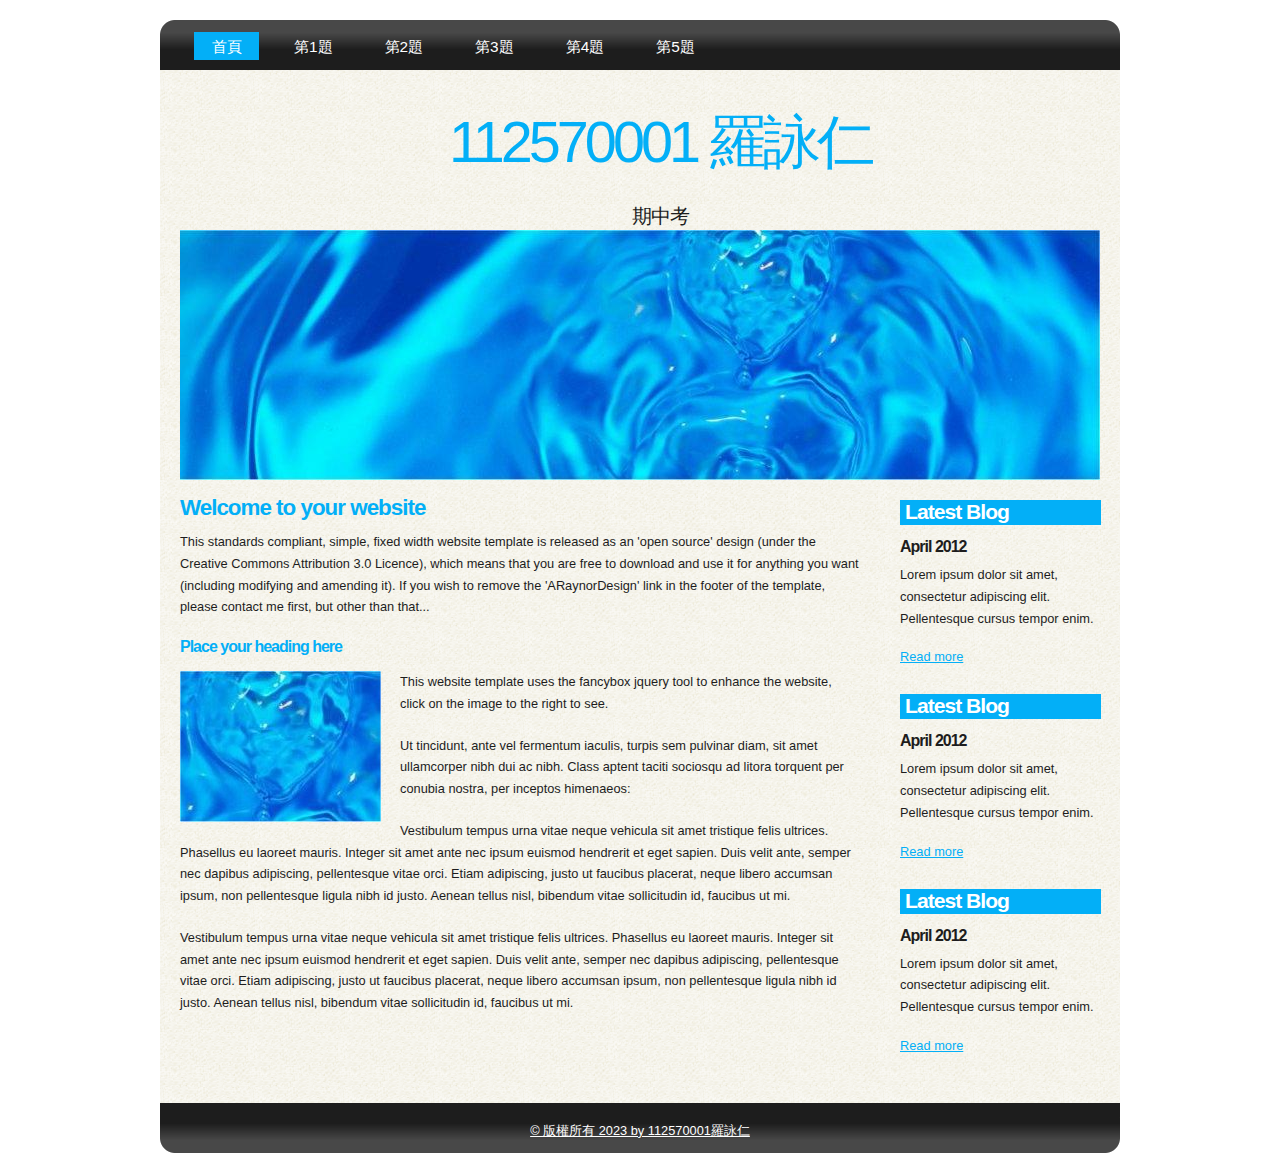
<file: index.html>
<!DOCTYPE html PUBLIC "-//W3C//DTD XHTML 1.1//EN" "http://www.w3.org/TR/xhtml11/DTD/xhtml11.dtd">
<html xmlns="http://www.w3.org/1999/xhtml" xml:lang="en">

<head>
  <title>112570001 羅詠仁</title>
  <meta name="description" content="free website template" />
  <meta name="keywords" content="enter your keywords here" />
  <meta http-equiv="content-type" content="text/html; charset=utf-8" />
  <link rel="stylesheet" type="text/css" href="css/style.css" />
  <link rel="stylesheet" type="text/css" href="css/mystyle.css" />
  <script type="text/javascript" src="js/jquery.min.js"></script>
  <script type="text/javascript" src="js/jquery.easing.min.js"></script>
  <script type="text/javascript" src="js/jquery.lavalamp.min.js"></script>
  <script type="text/javascript">
    $(function() {
      $("#lava_menu").lavaLamp({
        fx: "backout",
        speed: 700
      });
    });
  </script>
    <script type="text/javascript" src="js/jquery.nivo.slider.pack.js"></script>
    <script type="text/javascript">
    $(window).load(function() {
        $('#slider').nivoSlider();
    });
    </script>

</head>

<body>
  <div id="main">	
    <div id="site_content">  
	  <div id="menubar">
        <ul class="lavaLampWithImage" id="lava_menu">
          <li class="current"><a href="index.html">首頁</a></li>
          <li><a href="a1.html">第1題</a></li>
          <li><a href="a2.html">第2題</a></li>
          <li><a href="a3.html">第3題</a></li>
          <li><a href="a4.html">第4題</a></li>
          <li><a href="a5.html">第5題</a></li>
        </ul>
	  </div><!--close menubar-->
      <div id="header">  
        <h1>112570001 羅詠仁</span></h1>	
	    <h2>期中考</h2>
      </div><!--close header-->	
	  <div id="banner_image">
	    <div id="slider-wrapper">        
          <div id="slider" class="nivoSlider">
            <img src="images/slide1.jpg" alt="" />
            <img src="images/slide2.jpg" alt="" />
            <img src="images/slide3.jpg" alt="" />
		  </div><!--close slider-->
		</div><!--close slider-wrapper-->
	  </div><!--close banner_image-->		  
      <div id="content">
        <div class="content_item">
          <h1>Welcome to your website</h1>
          <p>This standards compliant, simple, fixed width website template is released as an 'open source' design (under the Creative Commons Attribution 3.0 Licence), which means that you are free to download and use it for anything you want (including modifying and amending it). If you wish to remove the 'ARaynorDesign' link in the footer of the template, please contact me first, but other than that...</p>
          <h3>Place your heading here</h3>
          <div style="width:200px; float:left; padding: 0px 20px 10px 0px;"><img alt="image" src="images/image.jpg" /></div>
          <p>This website template uses the fancybox jquery tool to enhance the website, click on the image to the right to see. </p>
          <p>Ut tincidunt, ante vel fermentum iaculis, turpis sem pulvinar diam, sit amet ullamcorper nibh dui ac nibh. Class aptent taciti sociosqu ad litora torquent per conubia nostra, per inceptos himenaeos:</p>
          <p>Vestibulum tempus urna vitae neque vehicula sit amet tristique felis ultrices. Phasellus eu laoreet mauris. Integer sit amet ante nec ipsum euismod hendrerit et eget sapien. Duis velit ante, semper nec dapibus adipiscing, pellentesque vitae orci. Etiam adipiscing, justo ut faucibus placerat, neque libero accumsan ipsum, non pellentesque ligula nibh id justo. Aenean tellus nisl, bibendum vitae sollicitudin id, faucibus ut mi.</p>
          <p>Vestibulum tempus urna vitae neque vehicula sit amet tristique felis ultrices. Phasellus eu laoreet mauris. Integer sit amet ante nec ipsum euismod hendrerit et eget sapien. Duis velit ante, semper nec dapibus adipiscing, pellentesque vitae orci. Etiam adipiscing, justo ut faucibus placerat, neque libero accumsan ipsum, non pellentesque ligula nibh id justo. Aenean tellus nisl, bibendum vitae sollicitudin id, faucibus ut mi.</p>
		</div><!--close content_item-->	
	      
		<div class="sidebar_container">   		  
		  <div class="sidebar">
            <div class="sidebar_item">
                <h2>Latest Blog</h2>
			    <h4>April 2012</h4>
                <p>Lorem ipsum dolor sit amet, consectetur adipiscing elit. Pellentesque cursus tempor enim.</p>
		          <a href="#">Read more</a>
              </div><!--close sidebar_item--> 
          </div><!--close sidebar-->     		
		  <div class="sidebar">
            <div class="sidebar_item">
              <h2>Latest Blog</h2>
		  	  <h4>April 2012</h4>
              <p>Lorem ipsum dolor sit amet, consectetur adipiscing elit. Pellentesque cursus tempor enim.</p>
		        <a href="#">Read more</a>
            </div><!--close sidebar_item--> 
          </div><!--close sidebar-->  
		  <div class="sidebar">
            <div class="sidebar_item">
              <h2>Latest Blog</h2>
			  <h4>April 2012</h4>
              <p>Lorem ipsum dolor sit amet, consectetur adipiscing elit. Pellentesque cursus tempor enim.</p>
		        <a href="#">Read more</a>
            </div><!--close sidebar_item--> 
          </div><!--close sidebar-->  
        </div><!--close sidebar_container-->	
       <br style="clear:both;" />
      </div><!--close content-->	
    </div><!--close site_content-->	
    <div id="footer">  
      <a href="http://ccwntut.byethost15.com/hw3/">&copy; 版權所有 2023 by 112570001羅詠仁</a>
    </div><!--close footer-->	
  </div><!--close main-->	
</body>
</html>
</file>
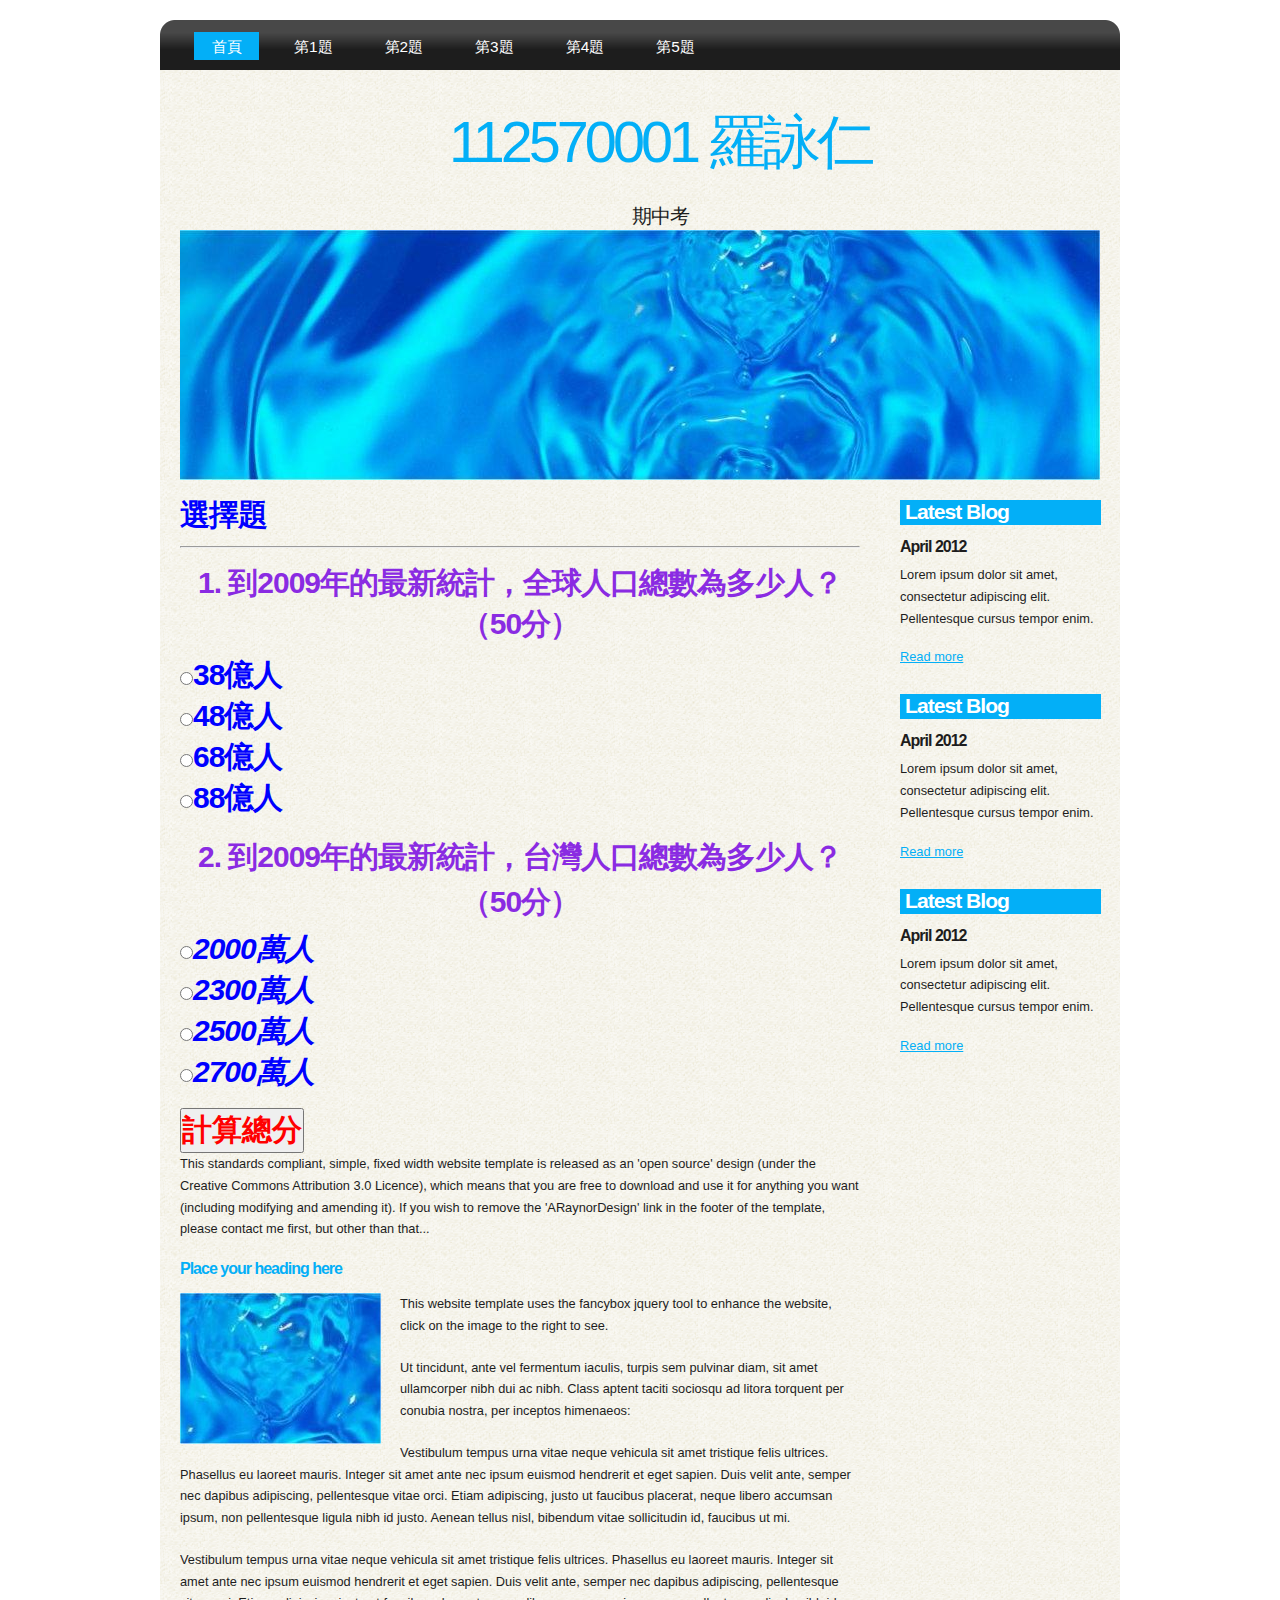
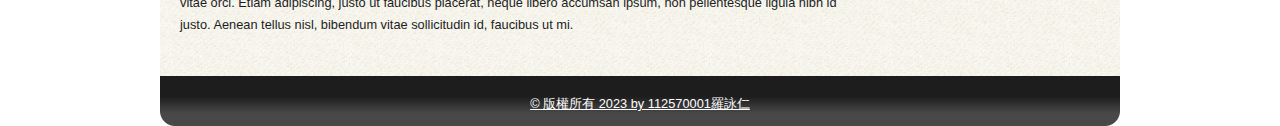
<file: a1.html>
<!DOCTYPE html PUBLIC "-//W3C//DTD XHTML 1.1//EN" "http://www.w3.org/TR/xhtml11/DTD/xhtml11.dtd">
<html xmlns="http://www.w3.org/1999/xhtml" xml:lang="en">

<head>
  <title>112570001 羅詠仁</title>
  <meta name="description" content="free website template" />
  <meta name="keywords" content="enter your keywords here" />
  <meta http-equiv="content-type" content="text/html; charset=utf-8" />
  <link rel="stylesheet" type="text/css" href="css/style.css" />
  <link rel="stylesheet" type="text/css" href="css/mystyle.css" />
  <script type="text/javascript" src="js/jquery.min.js"></script>
  <script type="text/javascript" src="js/jquery.easing.min.js"></script>
  <script type="text/javascript" src="js/jquery.lavalamp.min.js"></script>
  <script type="text/javascript">
    $(function() {
      $("#lava_menu").lavaLamp({
        fx: "backout",
        speed: 700
      });
    });
  </script>
    <script type="text/javascript" src="js/jquery.nivo.slider.pack.js"></script>
    <script type="text/javascript">
    $(window).load(function() {
        $('#slider').nivoSlider();
    });
    </script>
  <script>
    function show()
    {
      money=0
      //1. 到2009年的最新統計，全球人口總數為多少人？（50分）
      if(t3.checked==true)
      {
        money+=50
      }
      else
      {
        money+=0
      }
      
      //2. 到2009年的最新統計，台灣人口總數為多少人？（50分）
      if(r2.checked==true)
      {
        money+=50
      }
      else
      {
        money+=0
      }
      
      //output
    alert("總分："+money)
    }
  </script>

</head>

<body>
  <div id="main">	
    <div id="site_content">  
	  <div id="menubar">
        <ul class="lavaLampWithImage" id="lava_menu">
          <li class="current"><a href="index.html">首頁</a></li>
          <li><a href="a1.html">第1題</a></li>
          <li><a href="a2.html">第2題</a></li>
          <li><a href="a3.html">第3題</a></li>
          <li><a href="a4.html">第4題</a></li>
          <li><a href="a5.html">第5題</a></li>
        </ul>
	  </div><!--close menubar-->
      <div id="header">  
        <h1>112570001 羅詠仁</span></h1>	
	    <h2>期中考</h2>
      </div><!--close header-->	
	  <div id="banner_image">
	    <div id="slider-wrapper">        
          <div id="slider" class="nivoSlider">
            <img src="images/slide1.jpg" alt="" />
            <img src="images/slide2.jpg" alt="" />
            <img src="images/slide3.jpg" alt="" />
		  </div><!--close slider-->
		</div><!--close slider-wrapper-->
	  </div><!--close banner_image-->		  
      <div id="content">
        <div class="content_item">
          <h1 class="s3">選擇題</h1>
          <hr>
          <h2 class="s1">
          1. 到2009年的最新統計，全球人口總數為多少人？（50分）<br>
          </h2>
          <h3 class="s3">
          <input id="t1" type="radio" name="people">38億人<br>
          <input id="t2" type="radio" name="people">48億人<br>
          <input id="t3" type="radio" name="people">68億人<br>
          <input id="t4" type="radio" name="people">88億人
          </h3>
          <h4 class="s1">
            2. 到2009年的最新統計，台灣人口總數為多少人？（50分）<br>
            </h4>
            <h5 class="s3">
            <input id="r1" type="radio" name="people2">2000萬人<br>
            <input id="r2" type="radio" name="people2">2300萬人<br>
            <input id="r3" type="radio" name="people2">2500萬人<br>
            <input id="r4" type="radio" name="people2">2700萬人
            </h5>
            <input type="button" value="計算總分" onclick="show()" class="s2">
          <p>This standards compliant, simple, fixed width website template is released as an 'open source' design (under the Creative Commons Attribution 3.0 Licence), which means that you are free to download and use it for anything you want (including modifying and amending it). If you wish to remove the 'ARaynorDesign' link in the footer of the template, please contact me first, but other than that...</p>
          <h3>Place your heading here</h3>
          <div style="width:200px; float:left; padding: 0px 20px 10px 0px;"><img alt="image" src="images/image.jpg" /></div>
          <p>This website template uses the fancybox jquery tool to enhance the website, click on the image to the right to see. </p>
          <p>Ut tincidunt, ante vel fermentum iaculis, turpis sem pulvinar diam, sit amet ullamcorper nibh dui ac nibh. Class aptent taciti sociosqu ad litora torquent per conubia nostra, per inceptos himenaeos:</p>
          <p>Vestibulum tempus urna vitae neque vehicula sit amet tristique felis ultrices. Phasellus eu laoreet mauris. Integer sit amet ante nec ipsum euismod hendrerit et eget sapien. Duis velit ante, semper nec dapibus adipiscing, pellentesque vitae orci. Etiam adipiscing, justo ut faucibus placerat, neque libero accumsan ipsum, non pellentesque ligula nibh id justo. Aenean tellus nisl, bibendum vitae sollicitudin id, faucibus ut mi.</p>
          <p>Vestibulum tempus urna vitae neque vehicula sit amet tristique felis ultrices. Phasellus eu laoreet mauris. Integer sit amet ante nec ipsum euismod hendrerit et eget sapien. Duis velit ante, semper nec dapibus adipiscing, pellentesque vitae orci. Etiam adipiscing, justo ut faucibus placerat, neque libero accumsan ipsum, non pellentesque ligula nibh id justo. Aenean tellus nisl, bibendum vitae sollicitudin id, faucibus ut mi.</p>
		</div><!--close content_item-->	
	      
		<div class="sidebar_container">   		  
		  <div class="sidebar">
            <div class="sidebar_item">
                <h2>Latest Blog</h2>
			    <h4>April 2012</h4>
                <p>Lorem ipsum dolor sit amet, consectetur adipiscing elit. Pellentesque cursus tempor enim.</p>
		          <a href="#">Read more</a>
              </div><!--close sidebar_item--> 
          </div><!--close sidebar-->     		
		  <div class="sidebar">
            <div class="sidebar_item">
              <h2>Latest Blog</h2>
		  	  <h4>April 2012</h4>
              <p>Lorem ipsum dolor sit amet, consectetur adipiscing elit. Pellentesque cursus tempor enim.</p>
		        <a href="#">Read more</a>
            </div><!--close sidebar_item--> 
          </div><!--close sidebar-->  
		  <div class="sidebar">
            <div class="sidebar_item">
              <h2>Latest Blog</h2>
			  <h4>April 2012</h4>
              <p>Lorem ipsum dolor sit amet, consectetur adipiscing elit. Pellentesque cursus tempor enim.</p>
		        <a href="#">Read more</a>
            </div><!--close sidebar_item--> 
          </div><!--close sidebar-->  
        </div><!--close sidebar_container-->	
       <br style="clear:both;" />
      </div><!--close content-->	
    </div><!--close site_content-->	
    <div id="footer">  
      <a href="http://ccwntut.byethost15.com/hw3/">&copy; 版權所有 2023 by 112570001羅詠仁</a>
    </div><!--close footer-->	
  </div><!--close main-->	
</body>
</html>
</file>
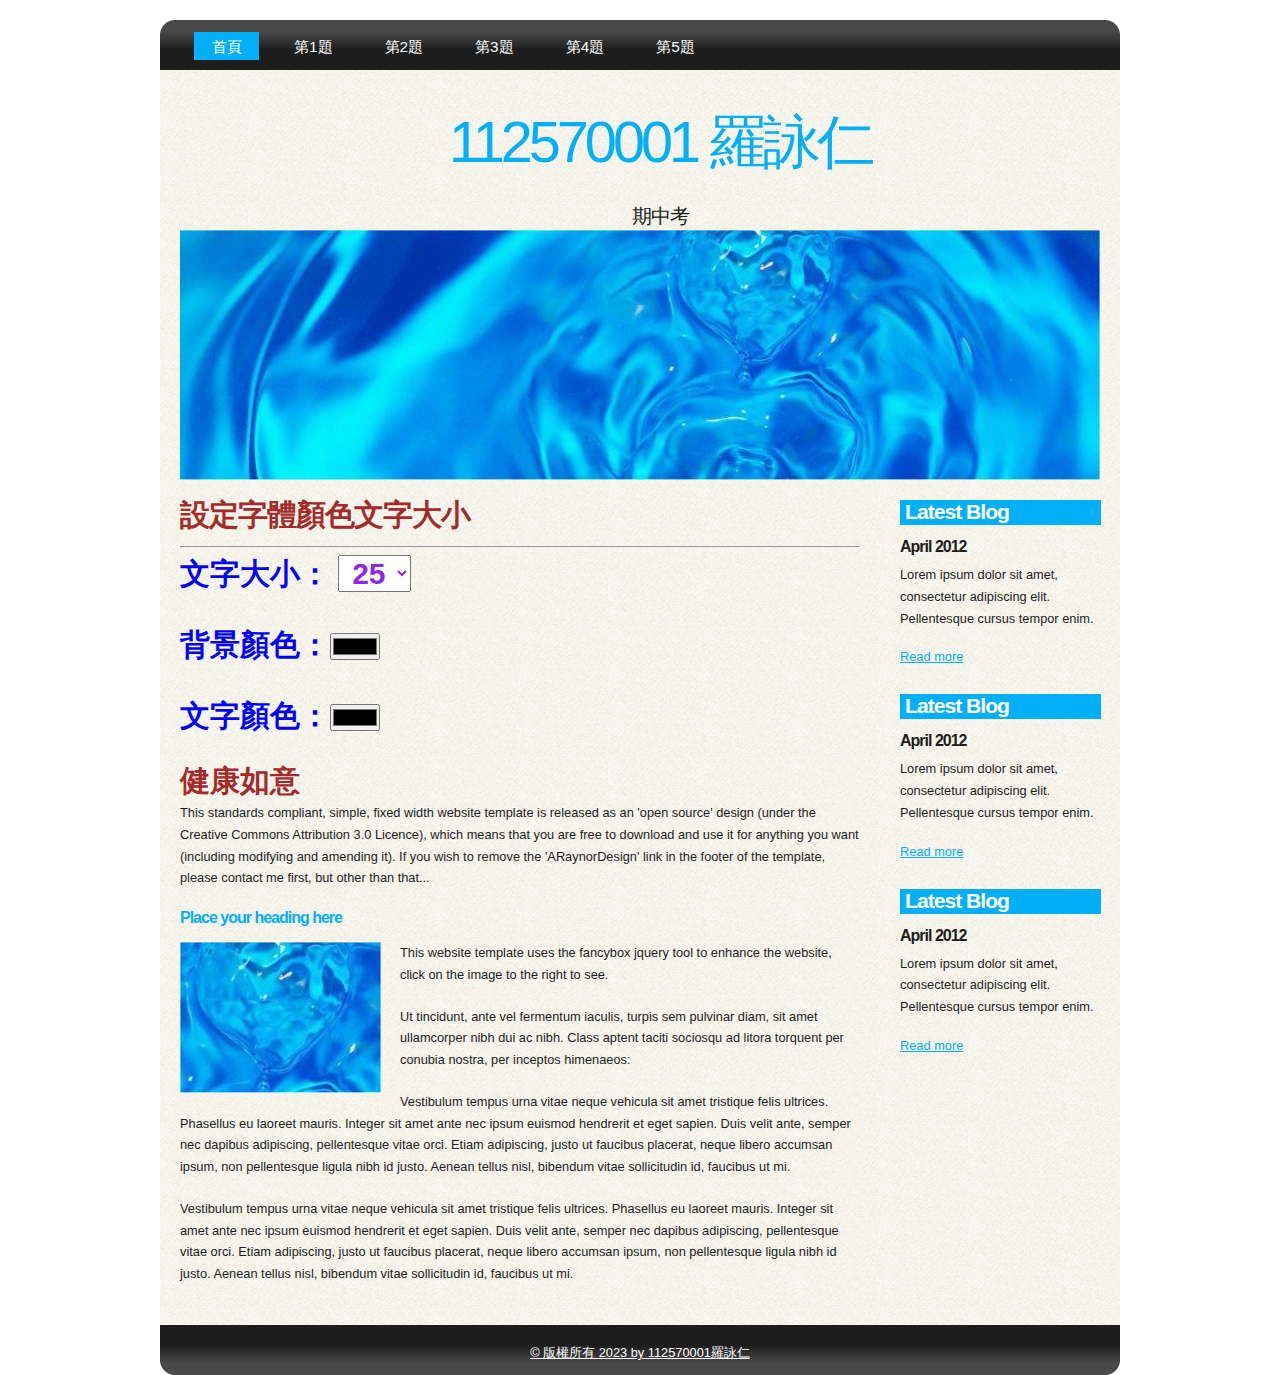
<file: a2.html>
<!DOCTYPE html PUBLIC "-//W3C//DTD XHTML 1.1//EN" "http://www.w3.org/TR/xhtml11/DTD/xhtml11.dtd">
<html xmlns="http://www.w3.org/1999/xhtml" xml:lang="en">

<head>
  <title>112570001 羅詠仁</title>
  <meta name="description" content="free website template" />
  <meta name="keywords" content="enter your keywords here" />
  <meta http-equiv="content-type" content="text/html; charset=utf-8" />
  <link rel="stylesheet" type="text/css" href="css/style.css" />
  <link rel="stylesheet" type="text/css" href="css/mystyle.css" />
  <script type="text/javascript" src="js/jquery.min.js"></script>
  <script type="text/javascript" src="js/jquery.easing.min.js"></script>
  <script type="text/javascript" src="js/jquery.lavalamp.min.js"></script>
  <script type="text/javascript">
    $(function() {
      $("#lava_menu").lavaLamp({
        fx: "backout",
        speed: 700
      });
    });
  </script>
    <script type="text/javascript" src="js/jquery.nivo.slider.pack.js"></script>
    <script type="text/javascript">
    $(window).load(function() {
        $('#slider').nivoSlider();
    });
    </script>
  <script>
    function show()
    {
      d1.style.backgroundColor=b1.value
      d1.style.color=c1.value
    }
    function show2()
    {
      document.getElementById("d1").style.fontSize=a1.value+"px"

    }
  </script>

</head>

<body>
  <div id="main">	
    <div id="site_content">  
	  <div id="menubar">
        <ul class="lavaLampWithImage" id="lava_menu">
          <li class="current"><a href="index.html">首頁</a></li>
          <li><a href="a1.html">第1題</a></li>
          <li><a href="a2.html">第2題</a></li>
          <li><a href="a3.html">第3題</a></li>
          <li><a href="a4.html">第4題</a></li>
          <li><a href="a5.html">第5題</a></li>
        </ul>
	  </div><!--close menubar-->
      <div id="header">  
        <h1>112570001 羅詠仁</span></h1>	
	    <h2>期中考</h2>
      </div><!--close header-->	
	  <div id="banner_image">
	    <div id="slider-wrapper">        
          <div id="slider" class="nivoSlider">
            <img src="images/slide1.jpg" alt="" />
            <img src="images/slide2.jpg" alt="" />
            <img src="images/slide3.jpg" alt="" />
		  </div><!--close slider-->
		</div><!--close slider-wrapper-->
	  </div><!--close banner_image-->		  
      <div id="content">
        <div class="content_item">
          <h1 class="s4">設定字體顏色文字大小</h1>
          <hr>
          <p class="s3">
            文字大小：
            <select class="s1" onchange="show2()" id="a1">
              <option>25</option>
              <option>50</option>
              <option>75</option>
              <option>100</option> 
            </select>
          </p>
          <p class="s3">
            背景顏色：<input type="color" onchange="show()" id="b1">
             
            
            <p class="s3">
            文字顏色：<input type="color" onchange="show()" id="c1">
            
          </p>

          <label class="s4" id="d1">健康如意</label>

          <p>This standards compliant, simple, fixed width website template is released as an 'open source' design (under the Creative Commons Attribution 3.0 Licence), which means that you are free to download and use it for anything you want (including modifying and amending it). If you wish to remove the 'ARaynorDesign' link in the footer of the template, please contact me first, but other than that...</p>
          <h3>Place your heading here</h3>
          <div style="width:200px; float:left; padding: 0px 20px 10px 0px;"><img alt="image" src="images/image.jpg" /></div>
          <p>This website template uses the fancybox jquery tool to enhance the website, click on the image to the right to see. </p>
          <p>Ut tincidunt, ante vel fermentum iaculis, turpis sem pulvinar diam, sit amet ullamcorper nibh dui ac nibh. Class aptent taciti sociosqu ad litora torquent per conubia nostra, per inceptos himenaeos:</p>
          <p>Vestibulum tempus urna vitae neque vehicula sit amet tristique felis ultrices. Phasellus eu laoreet mauris. Integer sit amet ante nec ipsum euismod hendrerit et eget sapien. Duis velit ante, semper nec dapibus adipiscing, pellentesque vitae orci. Etiam adipiscing, justo ut faucibus placerat, neque libero accumsan ipsum, non pellentesque ligula nibh id justo. Aenean tellus nisl, bibendum vitae sollicitudin id, faucibus ut mi.</p>
          <p>Vestibulum tempus urna vitae neque vehicula sit amet tristique felis ultrices. Phasellus eu laoreet mauris. Integer sit amet ante nec ipsum euismod hendrerit et eget sapien. Duis velit ante, semper nec dapibus adipiscing, pellentesque vitae orci. Etiam adipiscing, justo ut faucibus placerat, neque libero accumsan ipsum, non pellentesque ligula nibh id justo. Aenean tellus nisl, bibendum vitae sollicitudin id, faucibus ut mi.</p>
		</div><!--close content_item-->	
	      
		<div class="sidebar_container">   		  
		  <div class="sidebar">
            <div class="sidebar_item">
                <h2>Latest Blog</h2>
			    <h4>April 2012</h4>
                <p>Lorem ipsum dolor sit amet, consectetur adipiscing elit. Pellentesque cursus tempor enim.</p>
		          <a href="#">Read more</a>
              </div><!--close sidebar_item--> 
          </div><!--close sidebar-->     		
		  <div class="sidebar">
            <div class="sidebar_item">
              <h2>Latest Blog</h2>
		  	  <h4>April 2012</h4>
              <p>Lorem ipsum dolor sit amet, consectetur adipiscing elit. Pellentesque cursus tempor enim.</p>
		        <a href="#">Read more</a>
            </div><!--close sidebar_item--> 
          </div><!--close sidebar-->  
		  <div class="sidebar">
            <div class="sidebar_item">
              <h2>Latest Blog</h2>
			  <h4>April 2012</h4>
              <p>Lorem ipsum dolor sit amet, consectetur adipiscing elit. Pellentesque cursus tempor enim.</p>
		        <a href="#">Read more</a>
            </div><!--close sidebar_item--> 
          </div><!--close sidebar-->  
        </div><!--close sidebar_container-->	
       <br style="clear:both;" />
      </div><!--close content-->	
    </div><!--close site_content-->	
    <div id="footer">  
      <a href="http://ccwntut.byethost15.com/hw3/">&copy; 版權所有 2023 by 112570001羅詠仁</a>
    </div><!--close footer-->	
  </div><!--close main-->	
</body>
</html>
</file>
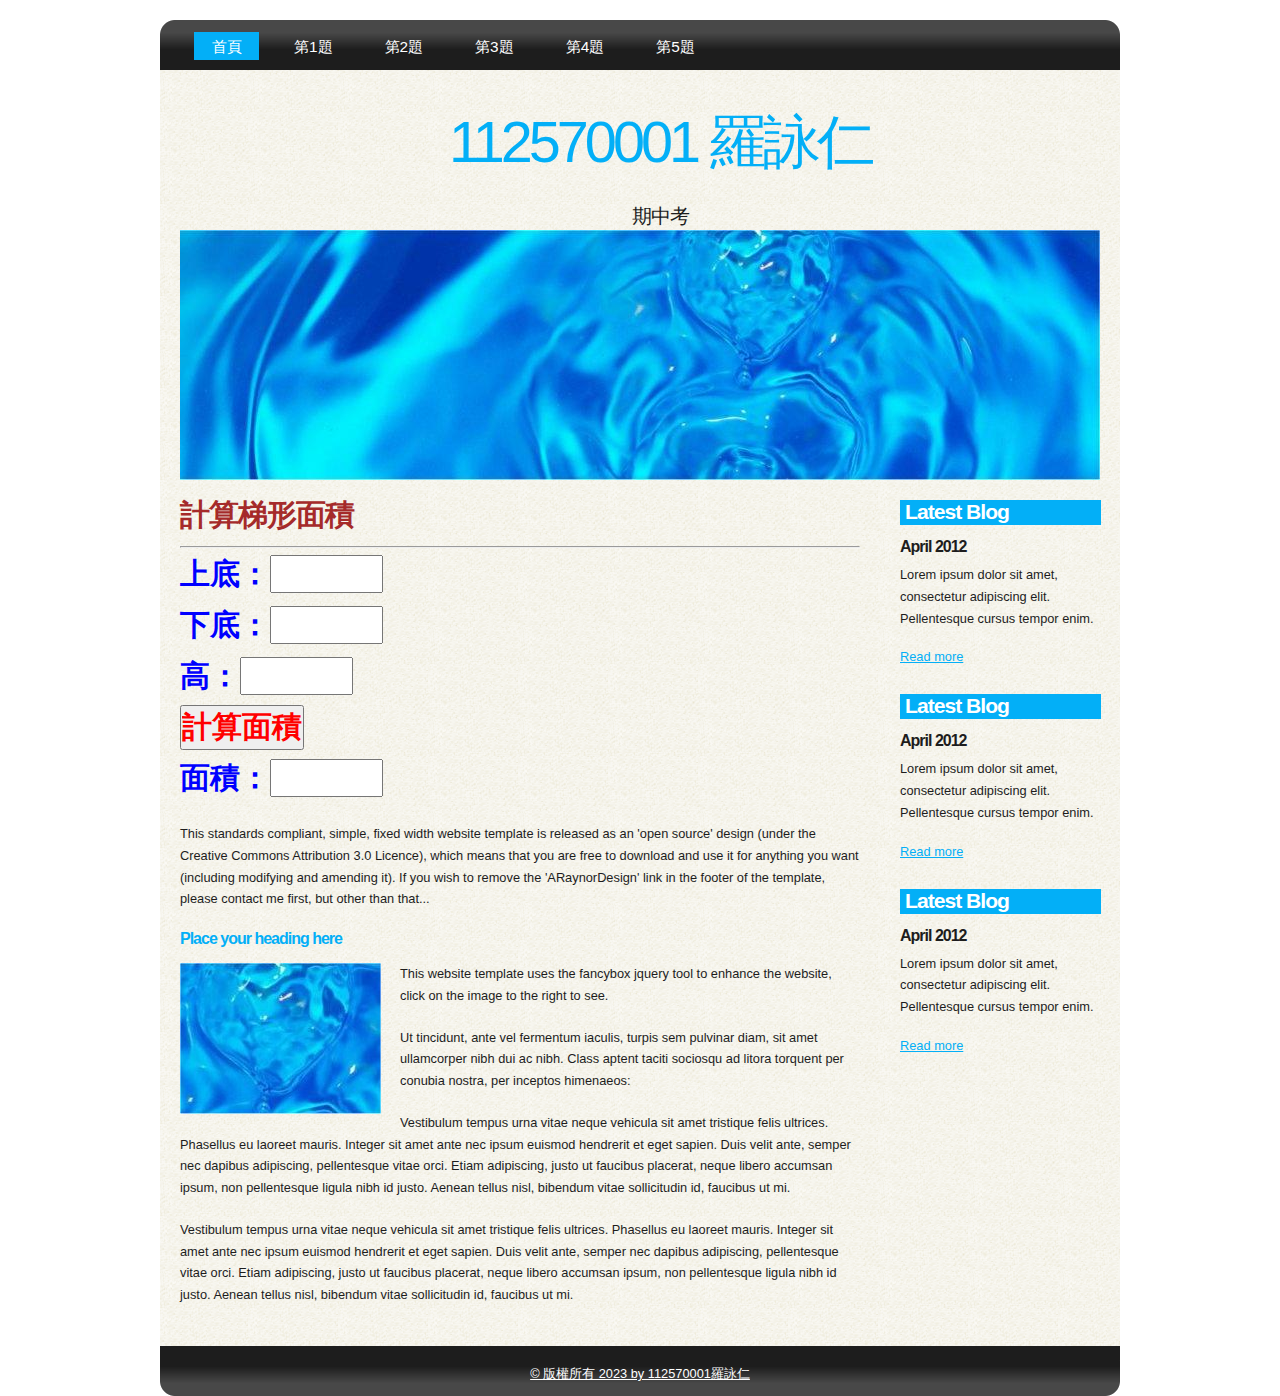
<file: a3.html>
<!DOCTYPE html PUBLIC "-//W3C//DTD XHTML 1.1//EN" "http://www.w3.org/TR/xhtml11/DTD/xhtml11.dtd">
<html xmlns="http://www.w3.org/1999/xhtml" xml:lang="en">

<head>
  <title>112570001 羅詠仁</title>
  <meta name="description" content="free website template" />
  <meta name="keywords" content="enter your keywords here" />
  <meta http-equiv="content-type" content="text/html; charset=utf-8" />
  <link rel="stylesheet" type="text/css" href="css/style.css" />
  <link rel="stylesheet" type="text/css" href="css/mystyle.css" />
  <script type="text/javascript" src="js/jquery.min.js"></script>
  <script type="text/javascript" src="js/jquery.easing.min.js"></script>
  <script type="text/javascript" src="js/jquery.lavalamp.min.js"></script>
  <script type="text/javascript">
    $(function() {
      $("#lava_menu").lavaLamp({
        fx: "backout",
        speed: 700
      });
    });
  </script>
    <script type="text/javascript" src="js/jquery.nivo.slider.pack.js"></script>
    <script type="text/javascript">
    $(window).load(function() {
        $('#slider').nivoSlider();
    });
    </script>
  <script>
    function show()
    {
      
      t4.value=(parseInt(t1.value)+parseInt(t2.value))*parseInt(t3.value)/parseInt("2")
    }
  </script>

</head>

<body>
  <div id="main">	
    <div id="site_content">  
	  <div id="menubar">
        <ul class="lavaLampWithImage" id="lava_menu">
          <li class="current"><a href="index.html">首頁</a></li>
          <li><a href="a1.html">第1題</a></li>
          <li><a href="a2.html">第2題</a></li>
          <li><a href="a3.html">第3題</a></li>
          <li><a href="a4.html">第4題</a></li>
          <li><a href="a5.html">第5題</a></li>
        </ul>
	  </div><!--close menubar-->
      <div id="header">  
        <h1>112570001 羅詠仁</span></h1>	
	    <h2>期中考</h2>
      </div><!--close header-->	
	  <div id="banner_image">
	    <div id="slider-wrapper">        
          <div id="slider" class="nivoSlider">
            <img src="images/slide1.jpg" alt="" />
            <img src="images/slide2.jpg" alt="" />
            <img src="images/slide3.jpg" alt="" />
		  </div><!--close slider-->
		</div><!--close slider-wrapper-->
	  </div><!--close banner_image-->		  
      <div id="content">
        <div class="content_item">
          <h1 class="s4">計算梯形面積</h1>
          <hr>
          <p class="s3">
            上底：<input id="t1" type="text" size="4" class="s2"><br>
          
            下底：<input id="t2" type="text" size="4" class="s2"><br>
          
            高：<input id="t3" type="text" size="4" class="s2"><br>
          
            <input onclick="show()" class="s2" type="button" value="計算面積"><br>

            面積：<input id="t4" type="text" size="4" class="s2">
          </p>

          
          
          
          
          
          
          <p>This standards compliant, simple, fixed width website template is released as an 'open source' design (under the Creative Commons Attribution 3.0 Licence), which means that you are free to download and use it for anything you want (including modifying and amending it). If you wish to remove the 'ARaynorDesign' link in the footer of the template, please contact me first, but other than that...</p>
          <h3>Place your heading here</h3>
          <div style="width:200px; float:left; padding: 0px 20px 10px 0px;"><img alt="image" src="images/image.jpg" /></div>
          <p>This website template uses the fancybox jquery tool to enhance the website, click on the image to the right to see. </p>
          <p>Ut tincidunt, ante vel fermentum iaculis, turpis sem pulvinar diam, sit amet ullamcorper nibh dui ac nibh. Class aptent taciti sociosqu ad litora torquent per conubia nostra, per inceptos himenaeos:</p>
          <p>Vestibulum tempus urna vitae neque vehicula sit amet tristique felis ultrices. Phasellus eu laoreet mauris. Integer sit amet ante nec ipsum euismod hendrerit et eget sapien. Duis velit ante, semper nec dapibus adipiscing, pellentesque vitae orci. Etiam adipiscing, justo ut faucibus placerat, neque libero accumsan ipsum, non pellentesque ligula nibh id justo. Aenean tellus nisl, bibendum vitae sollicitudin id, faucibus ut mi.</p>
          <p>Vestibulum tempus urna vitae neque vehicula sit amet tristique felis ultrices. Phasellus eu laoreet mauris. Integer sit amet ante nec ipsum euismod hendrerit et eget sapien. Duis velit ante, semper nec dapibus adipiscing, pellentesque vitae orci. Etiam adipiscing, justo ut faucibus placerat, neque libero accumsan ipsum, non pellentesque ligula nibh id justo. Aenean tellus nisl, bibendum vitae sollicitudin id, faucibus ut mi.</p>
		</div><!--close content_item-->	
	      
		<div class="sidebar_container">   		  
		  <div class="sidebar">
            <div class="sidebar_item">
                <h2>Latest Blog</h2>
			    <h4>April 2012</h4>
                <p>Lorem ipsum dolor sit amet, consectetur adipiscing elit. Pellentesque cursus tempor enim.</p>
		          <a href="#">Read more</a>
              </div><!--close sidebar_item--> 
          </div><!--close sidebar-->     		
		  <div class="sidebar">
            <div class="sidebar_item">
              <h2>Latest Blog</h2>
		  	  <h4>April 2012</h4>
              <p>Lorem ipsum dolor sit amet, consectetur adipiscing elit. Pellentesque cursus tempor enim.</p>
		        <a href="#">Read more</a>
            </div><!--close sidebar_item--> 
          </div><!--close sidebar-->  
		  <div class="sidebar">
            <div class="sidebar_item">
              <h2>Latest Blog</h2>


             


			  <h4>April 2012</h4>
              <p>Lorem ipsum dolor sit amet, consectetur adipiscing elit. Pellentesque cursus tempor enim.</p>
		        <a href="#">Read more</a>
            </div><!--close sidebar_item--> 
          </div><!--close sidebar-->  
        </div><!--close sidebar_container-->	
       <br style="clear:both;" />
      </div><!--close content-->	
    </div><!--close site_content-->	
    <div id="footer">  
      <a href="http://ccwntut.byethost15.com/hw3/">&copy; 版權所有 2023 by 112570001羅詠仁</a>
    </div><!--close footer-->	
  </div><!--close main-->	
</body>
</html>
</file>
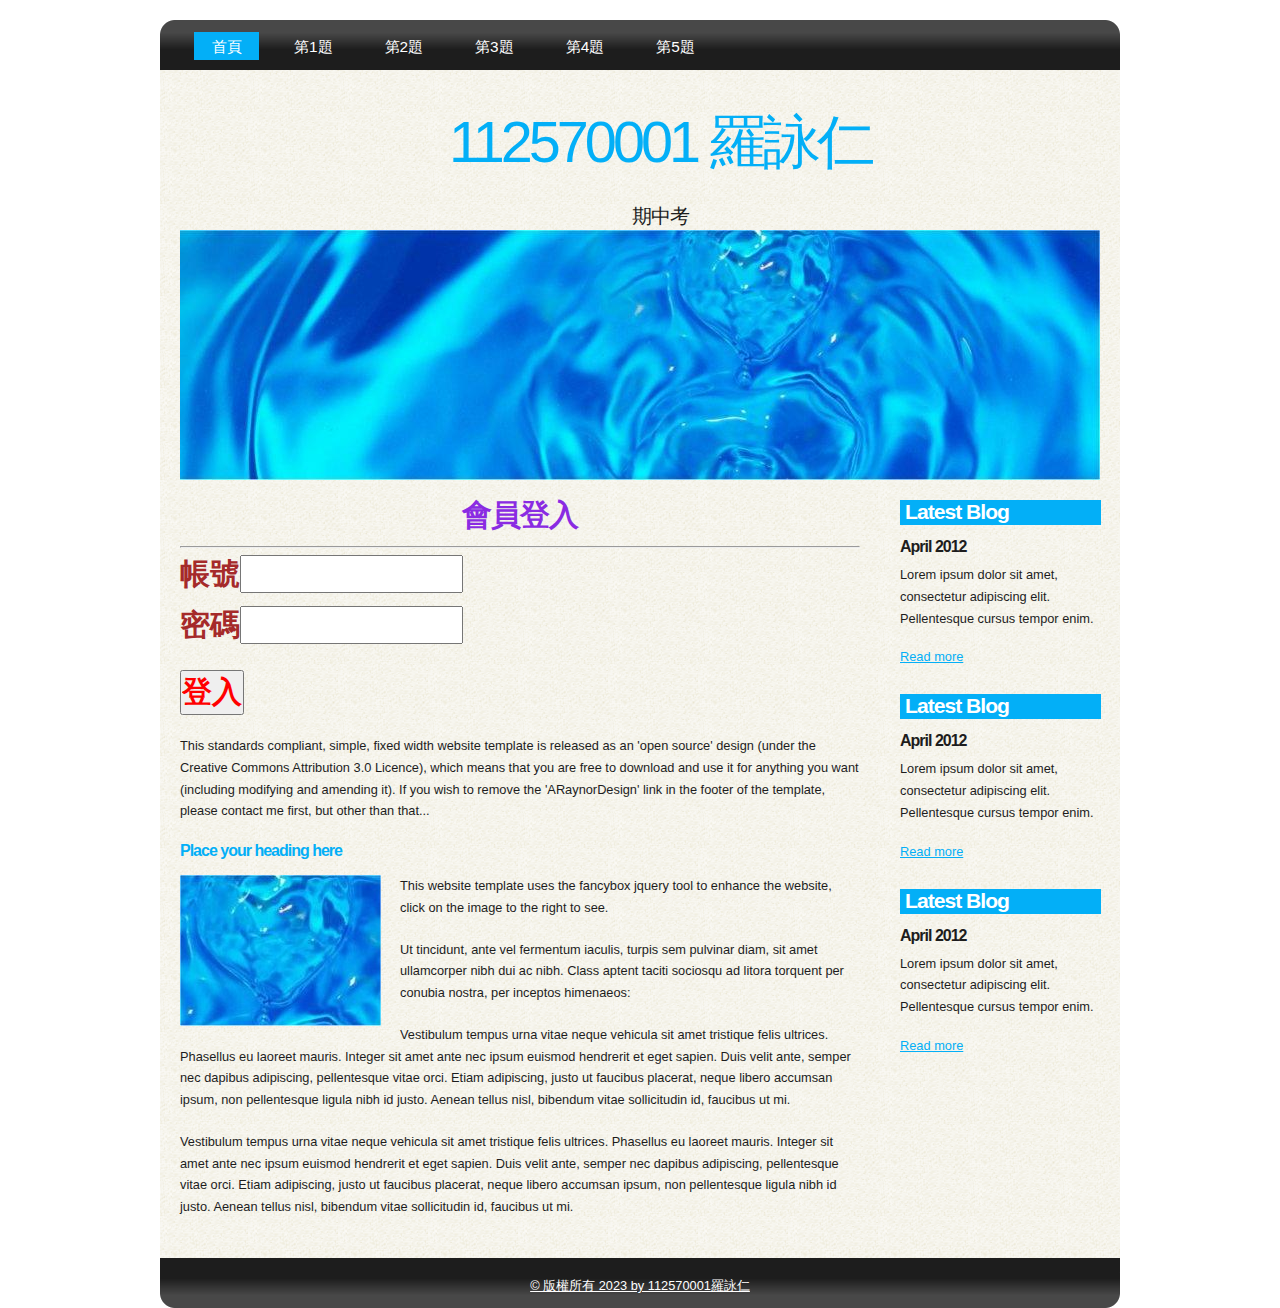
<file: a4.html>
<!DOCTYPE html PUBLIC "-//W3C//DTD XHTML 1.1//EN" "http://www.w3.org/TR/xhtml11/DTD/xhtml11.dtd">
<html xmlns="http://www.w3.org/1999/xhtml" xml:lang="en">

<head>
  <title>112570001 羅詠仁</title>
  <meta name="description" content="free website template" />
  <meta name="keywords" content="enter your keywords here" />
  <meta http-equiv="content-type" content="text/html; charset=utf-8" />
  <link rel="stylesheet" type="text/css" href="css/style.css" />
  <link rel="stylesheet" type="text/css" href="css/mystyle.css" />
  <script type="text/javascript" src="js/jquery.min.js"></script>
  <script type="text/javascript" src="js/jquery.easing.min.js"></script>
  <script type="text/javascript" src="js/jquery.lavalamp.min.js"></script>
  <script type="text/javascript">
    $(function() {
      $("#lava_menu").lavaLamp({
        fx: "backout",
        speed: 700
      });
    });
  </script>
    <script type="text/javascript" src="js/jquery.nivo.slider.pack.js"></script>
    <script type="text/javascript">
    $(window).load(function() {
        $('#slider').nivoSlider();
    });
    </script>
  <script>
    function show()
    {
      //密碼
      if(a2.value==123)
      {
        r1="你已經成功登入網站"
      }
      else
      {
        r1="你的密碼輸入錯誤"
      }
      document.getElementById("b1").innerHTML=a1.value+"，"+r1
      
    }
  </script>

</head>

<body>
  <div id="main">	
    <div id="site_content">  
	  <div id="menubar">
        <ul class="lavaLampWithImage" id="lava_menu">
          <li class="current"><a href="index.html">首頁</a></li>
          <li><a href="a1.html">第1題</a></li>
          <li><a href="a2.html">第2題</a></li>
          <li><a href="a3.html">第3題</a></li>
          <li><a href="a4.html">第4題</a></li>
          <li><a href="a5.html">第5題</a></li>
        </ul>
	  </div><!--close menubar-->
      <div id="header">  
        <h1>112570001 羅詠仁</span></h1>	
	    <h2>期中考</h2>
      </div><!--close header-->	
	  <div id="banner_image">
	    <div id="slider-wrapper">        
          <div id="slider" class="nivoSlider">
            <img src="images/slide1.jpg" alt="" />
            <img src="images/slide2.jpg" alt="" />
            <img src="images/slide3.jpg" alt="" />
		  </div><!--close slider-->
		</div><!--close slider-wrapper-->
	  </div><!--close banner_image-->		  
      <div id="content">
        <div class="content_item">
          <h1 class="s1">會員登入</h1>
          <hr>
          <p class="s4">
            帳號<input type="text" size="10" id="a1" class="s3"><br>
            密碼<input type="password" size="10" id="a2" class="s3"><br>
          </p>
          <input type="button" value="登入" onclick="show()" class="s2">
          <p id="b1" class="s2">

          <p>This standards compliant, simple, fixed width website template is released as an 'open source' design (under the Creative Commons Attribution 3.0 Licence), which means that you are free to download and use it for anything you want (including modifying and amending it). If you wish to remove the 'ARaynorDesign' link in the footer of the template, please contact me first, but other than that...</p>
          <h3>Place your heading here</h3>
          <div style="width:200px; float:left; padding: 0px 20px 10px 0px;"><img alt="image" src="images/image.jpg" /></div>
          <p>This website template uses the fancybox jquery tool to enhance the website, click on the image to the right to see. </p>
          <p>Ut tincidunt, ante vel fermentum iaculis, turpis sem pulvinar diam, sit amet ullamcorper nibh dui ac nibh. Class aptent taciti sociosqu ad litora torquent per conubia nostra, per inceptos himenaeos:</p>
          <p>Vestibulum tempus urna vitae neque vehicula sit amet tristique felis ultrices. Phasellus eu laoreet mauris. Integer sit amet ante nec ipsum euismod hendrerit et eget sapien. Duis velit ante, semper nec dapibus adipiscing, pellentesque vitae orci. Etiam adipiscing, justo ut faucibus placerat, neque libero accumsan ipsum, non pellentesque ligula nibh id justo. Aenean tellus nisl, bibendum vitae sollicitudin id, faucibus ut mi.</p>
          <p>Vestibulum tempus urna vitae neque vehicula sit amet tristique felis ultrices. Phasellus eu laoreet mauris. Integer sit amet ante nec ipsum euismod hendrerit et eget sapien. Duis velit ante, semper nec dapibus adipiscing, pellentesque vitae orci. Etiam adipiscing, justo ut faucibus placerat, neque libero accumsan ipsum, non pellentesque ligula nibh id justo. Aenean tellus nisl, bibendum vitae sollicitudin id, faucibus ut mi.</p>
		</div><!--close content_item-->	
	      
		<div class="sidebar_container">   		  
		  <div class="sidebar">
            <div class="sidebar_item">
                <h2>Latest Blog</h2>
			    <h4>April 2012</h4>
                <p>Lorem ipsum dolor sit amet, consectetur adipiscing elit. Pellentesque cursus tempor enim.</p>
		          <a href="#">Read more</a>
              </div><!--close sidebar_item--> 
          </div><!--close sidebar-->     		
		  <div class="sidebar">
            <div class="sidebar_item">
              <h2>Latest Blog</h2>
		  	  <h4>April 2012</h4>
              <p>Lorem ipsum dolor sit amet, consectetur adipiscing elit. Pellentesque cursus tempor enim.</p>
		        <a href="#">Read more</a>
            </div><!--close sidebar_item--> 
          </div><!--close sidebar-->  
		  <div class="sidebar">
            <div class="sidebar_item">
              <h2>Latest Blog</h2>
			  <h4>April 2012</h4>
              <p>Lorem ipsum dolor sit amet, consectetur adipiscing elit. Pellentesque cursus tempor enim.</p>
		        <a href="#">Read more</a>
            </div><!--close sidebar_item--> 
          </div><!--close sidebar-->  
        </div><!--close sidebar_container-->	
       <br style="clear:both;" />
      </div><!--close content-->	
    </div><!--close site_content-->	
    <div id="footer">  
      <a href="http://ccwntut.byethost15.com/hw3/">&copy; 版權所有 2023 by 112570001羅詠仁</a>
    </div><!--close footer-->	
  </div><!--close main-->	
</body>
</html>
</file>
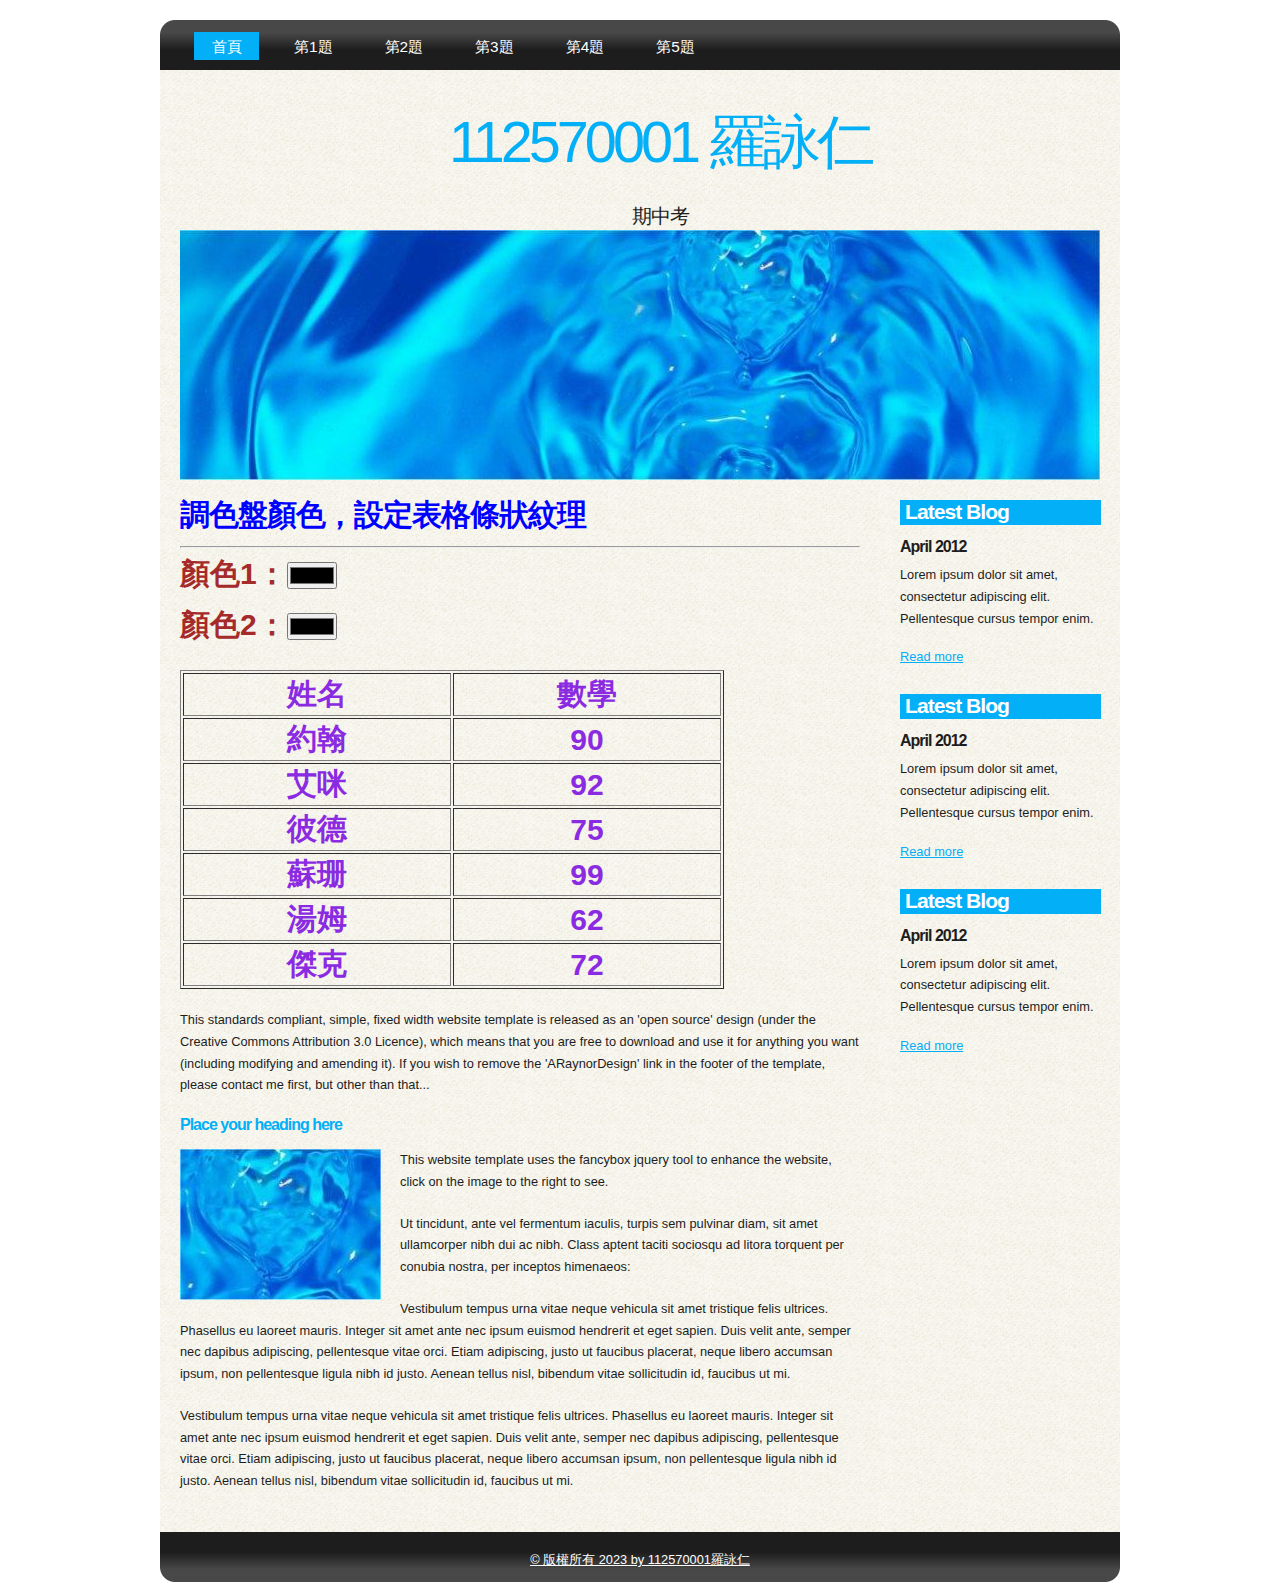
<file: a5.html>
<!DOCTYPE html PUBLIC "-//W3C//DTD XHTML 1.1//EN" "http://www.w3.org/TR/xhtml11/DTD/xhtml11.dtd">
<html xmlns="http://www.w3.org/1999/xhtml" xml:lang="en">

<head>
  <title>112570001 羅詠仁</title>
  <meta name="description" content="free website template" />
  <meta name="keywords" content="enter your keywords here" />
  <meta http-equiv="content-type" content="text/html; charset=utf-8" />
  <link rel="stylesheet" type="text/css" href="css/style.css" />
  <link rel="stylesheet" type="text/css" href="css/mystyle.css" />
  <script type="text/javascript" src="js/jquery.min.js"></script>
  <script type="text/javascript" src="js/jquery.easing.min.js"></script>
  <script type="text/javascript" src="js/jquery.lavalamp.min.js"></script>
  <script type="text/javascript">
    $(function() {
      $("#lava_menu").lavaLamp({
        fx: "backout",
        speed: 700
      });
    });
  </script>
    <script type="text/javascript" src="js/jquery.nivo.slider.pack.js"></script>
    <script type="text/javascript">
    $(window).load(function() {
        $('#slider').nivoSlider();
    });
    </script>
  <script>
    function show()
    {
      document.getElementById("a1").style.backgroundColor=r1.value
      document.getElementById("a2").style.backgroundColor=r1.value
      document.getElementById("a3").style.backgroundColor=r1.value
      document.getElementById("a4").style.backgroundColor=r1.value
      document.getElementById("a5").style.backgroundColor=r1.value
      document.getElementById("a6").style.backgroundColor=r1.value
      document.getElementById("a7").style.backgroundColor=r1.value
      document.getElementById("a8").style.backgroundColor=r1.value
    }
    function show2()
    {
      document.getElementById("b1").style.backgroundColor=r2.value
      document.getElementById("b2").style.backgroundColor=r2.value
      document.getElementById("b3").style.backgroundColor=r2.value
      document.getElementById("b4").style.backgroundColor=r2.value
      document.getElementById("b5").style.backgroundColor=r2.value
      document.getElementById("b6").style.backgroundColor=r2.value
    }
  </script>

</head>

<body>
  <div id="main">	
    <div id="site_content">  
	  <div id="menubar">
        <ul class="lavaLampWithImage" id="lava_menu">
          <li class="current"><a href="index.html">首頁</a></li>
          <li><a href="a1.html">第1題</a></li>
          <li><a href="a2.html">第2題</a></li>
          <li><a href="a3.html">第3題</a></li>
          <li><a href="a4.html">第4題</a></li>
          <li><a href="a5.html">第5題</a></li>
        </ul>
	  </div><!--close menubar-->
      <div id="header">  
        <h1>112570001 羅詠仁</span></h1>	
	    <h2>期中考</h2>
      </div><!--close header-->	
	  <div id="banner_image">
	    <div id="slider-wrapper">        
          <div id="slider" class="nivoSlider">
            <img src="images/slide1.jpg" alt="" />
            <img src="images/slide2.jpg" alt="" />
            <img src="images/slide3.jpg" alt="" />
		  </div><!--close slider-->
		</div><!--close slider-wrapper-->
	  </div><!--close banner_image-->		  
      <div id="content">
        <div class="content_item">
          <h1 class="s3">調色盤顏色，設定表格條狀紋理</h1>
          <hr>
          <p class="s4">
            顏色1：<input type="color" id="r1" onchange="show()"><br>
            顏色2：<input type="color" id="r2" onchange="show2()">

            <table border="1" width="80%" class="s1">
              <tr>
                  <td id="a1">姓名</td>
                  <td id="a2">數學</td>
              </tr>
              <tr>
                  <td id="b1">約翰</td>
                  <td id="b2">90</td>
              </tr>
              <tr>
                  <td id="a3">艾咪</td>
                  <td id="a4">92</td>
              </tr>
              <tr>
                <td id="b3">彼德</td>
                <td id="b4">75</td>
            </tr>
            <tr>
              <td id="a5">蘇珊</td>
              <td id="a6">99</td>
          </tr>
          <tr>
            <td id="b5">湯姆</td>
            <td id="b6">62</td>
        </tr>
        <tr>
          <td id="a7">傑克</td>
          <td id="a8">72</td>
      </tr>
          </table>
          </p>
          <p>This standards compliant, simple, fixed width website template is released as an 'open source' design (under the Creative Commons Attribution 3.0 Licence), which means that you are free to download and use it for anything you want (including modifying and amending it). If you wish to remove the 'ARaynorDesign' link in the footer of the template, please contact me first, but other than that...</p>
          <h3>Place your heading here</h3>
          <div style="width:200px; float:left; padding: 0px 20px 10px 0px;"><img alt="image" src="images/image.jpg" /></div>
          <p>This website template uses the fancybox jquery tool to enhance the website, click on the image to the right to see. </p>
          <p>Ut tincidunt, ante vel fermentum iaculis, turpis sem pulvinar diam, sit amet ullamcorper nibh dui ac nibh. Class aptent taciti sociosqu ad litora torquent per conubia nostra, per inceptos himenaeos:</p>
          <p>Vestibulum tempus urna vitae neque vehicula sit amet tristique felis ultrices. Phasellus eu laoreet mauris. Integer sit amet ante nec ipsum euismod hendrerit et eget sapien. Duis velit ante, semper nec dapibus adipiscing, pellentesque vitae orci. Etiam adipiscing, justo ut faucibus placerat, neque libero accumsan ipsum, non pellentesque ligula nibh id justo. Aenean tellus nisl, bibendum vitae sollicitudin id, faucibus ut mi.</p>
          <p>Vestibulum tempus urna vitae neque vehicula sit amet tristique felis ultrices. Phasellus eu laoreet mauris. Integer sit amet ante nec ipsum euismod hendrerit et eget sapien. Duis velit ante, semper nec dapibus adipiscing, pellentesque vitae orci. Etiam adipiscing, justo ut faucibus placerat, neque libero accumsan ipsum, non pellentesque ligula nibh id justo. Aenean tellus nisl, bibendum vitae sollicitudin id, faucibus ut mi.</p>
		</div><!--close content_item-->	
	      
		<div class="sidebar_container">   		  
		  <div class="sidebar">
            <div class="sidebar_item">
                <h2>Latest Blog</h2>
			    <h4>April 2012</h4>
                <p>Lorem ipsum dolor sit amet, consectetur adipiscing elit. Pellentesque cursus tempor enim.</p>
		          <a href="#">Read more</a>
              </div><!--close sidebar_item--> 
          </div><!--close sidebar-->     		
		  <div class="sidebar">
            <div class="sidebar_item">
              <h2>Latest Blog</h2>
		  	  <h4>April 2012</h4>
              <p>Lorem ipsum dolor sit amet, consectetur adipiscing elit. Pellentesque cursus tempor enim.</p>
		        <a href="#">Read more</a>
            </div><!--close sidebar_item--> 
          </div><!--close sidebar-->  
		  <div class="sidebar">
            <div class="sidebar_item">
              <h2>Latest Blog</h2>
			  <h4>April 2012</h4>
              <p>Lorem ipsum dolor sit amet, consectetur adipiscing elit. Pellentesque cursus tempor enim.</p>
		        <a href="#">Read more</a>
            </div><!--close sidebar_item--> 
          </div><!--close sidebar-->  
        </div><!--close sidebar_container-->	
       <br style="clear:both;" />
      </div><!--close content-->	
    </div><!--close site_content-->	
    <div id="footer">  
      <a href="http://ccwntut.byethost15.com/hw3/">&copy; 版權所有 2023 by 112570001羅詠仁</a>
    </div><!--close footer-->	
  </div><!--close main-->	
</body>
</html>
</file>
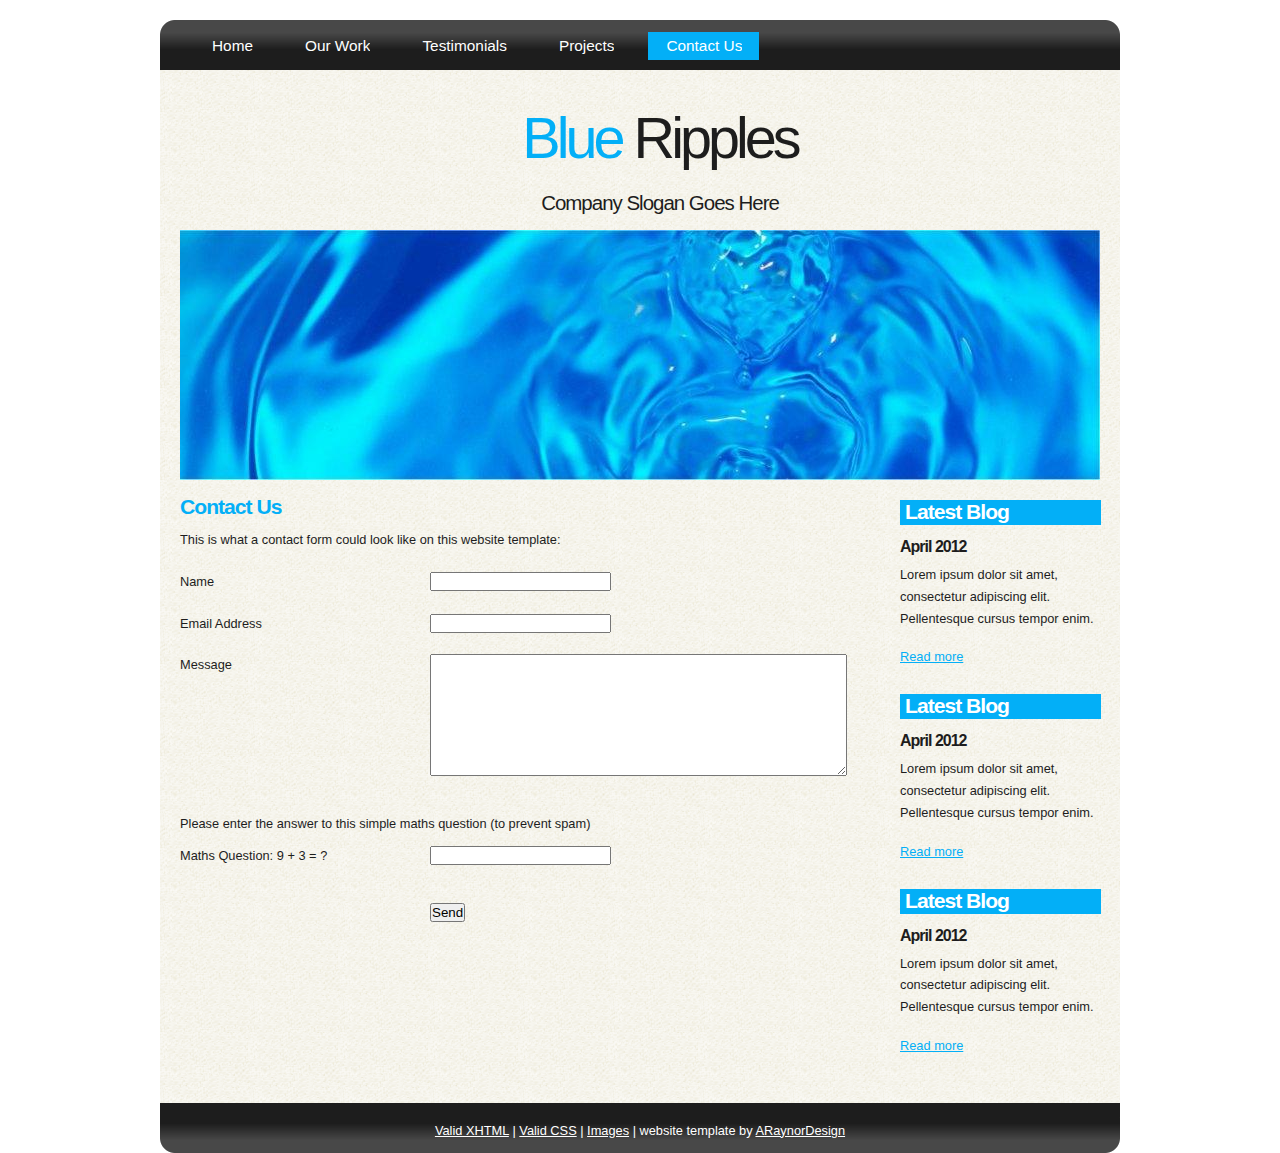
<file: contact.html>
<!DOCTYPE html PUBLIC "-//W3C//DTD XHTML 1.1//EN" "http://www.w3.org/TR/xhtml11/DTD/xhtml11.dtd">
<html xmlns="http://www.w3.org/1999/xhtml" xml:lang="en">

<head>
  <title>ARaynorDesign Template</title>
  <meta name="description" content="free website template" />
  <meta name="keywords" content="enter your keywords here" />
  <meta http-equiv="content-type" content="text/html; charset=utf-8" />
  <link rel="stylesheet" type="text/css" href="css/style.css" />
  <script type="text/javascript" src="js/jquery.min.js"></script>
  <script type="text/javascript" src="js/jquery.easing.min.js"></script>
  <script type="text/javascript" src="js/jquery.lavalamp.min.js"></script>
  <script type="text/javascript">
    $(function() {
      $("#lava_menu").lavaLamp({
        fx: "backout",
        speed: 700
      });
    });
  </script>
    <script type="text/javascript" src="js/jquery.nivo.slider.pack.js"></script>
    <script type="text/javascript">
    $(window).load(function() {
        $('#slider').nivoSlider();
    });
    </script>
</head>

<body>
  <div id="main">
    <div id="site_content">  
	  <div id="menubar">
        <ul class="lavaLampWithImage" id="lava_menu">
          <li><a href="index.html">Home</a></li>
          <li><a href="ourwork.html">Our Work</a></li>
          <li><a href="testimonials.html">Testimonials</a></li>
          <li><a href="projects.html">Projects</a></li>
          <li class="current"><a href="contact.html">Contact Us</a></li>
        </ul>
	  </div><!--close menubar-->	
      <div id="header">  
        <h1>Blue <span>Ripples</span></h1>	
	    <h2>Company Slogan Goes Here</h2>
      </div><!--close header-->	
	  <div id="banner_image">
	    <div id="slider-wrapper">        
          <div id="slider" class="nivoSlider">
            <img src="images/slide1.jpg" alt="" />
            <img src="images/slide2.jpg" alt="" />
            <img src="images/slide3.jpg" alt="" />
		  </div><!--close slider-->
		</div><!--close slider-wrapper-->
	  </div><!--close banner_image-->		
      <div id="content">
        <div class="clear"></div>
        <div class="content_item">
          <h2>Contact Us</h2>
          <p>This is what a contact form could look like on this website template:</p>
          <div style="width:170px; float:left;"><p>Name</p></div>
	      <div style="width:430px; float:right;"><p><input class="contact" type="text" name="your_name" value="" /></p></div>
          <div style="width:170px; float:left;"><p>Email Address</p></div>
		  <div style="width:430px; float:right;"><p><input class="contact" type="text" name="your_email" value="" /></p></div>
          <div style="width:170px; float:left;"><p>Message</p></div>
	      <div style="width:430px; float:right;"><p><textarea class="contact textarea" rows="8" cols="50" name="your_message"></textarea></p></div>
          <br style="clear:both;" />
          <p style="padding: 10px 0 10px 0;">Please enter the answer to this simple maths question (to prevent spam)</p>
          <div style="width:170px; float:left;"><p>Maths Question: 9 + 3 = ?</p></div>
	      <div style="width:430px; float:right;"><p><input type="text" name="user_answer" class="contact" /><input type="hidden" name="answer" value="4d76fe9775" /></p></div>
          <div style="width:430px; float:right;"><p style="padding-top: 15px"><input class="submit" type="submit" name="contact_submitted" value="Send" /></p></div>
        </div><!--close content_item-->
	    
		  <div class="sidebar_container">  	  
		    <div class="sidebar">
              <div class="sidebar_item">
                <h2>Latest Blog</h2>
			    <h4>April 2012</h4>
                <p>Lorem ipsum dolor sit amet, consectetur adipiscing elit. Pellentesque cursus tempor enim.</p>
		          <a href="#">Read more</a>
              </div><!--close sidebar_item--> 
            </div><!--close sidebar-->     		
		    <div class="sidebar">
              <div class="sidebar_item">
                <h2>Latest Blog</h2>
		  	    <h4>April 2012</h4>
                <p>Lorem ipsum dolor sit amet, consectetur adipiscing elit. Pellentesque cursus tempor enim.</p>
		          <a href="#">Read more</a>
              </div><!--close sidebar_item--> 
            </div><!--close sidebar-->  
		    <div class="sidebar">
              <div class="sidebar_item">
                <h2>Latest Blog</h2>
			    <h4>April 2012</h4>
                <p>Lorem ipsum dolor sit amet, consectetur adipiscing elit. Pellentesque cursus tempor enim.</p>
		          <a href="#">Read more</a>
              </div><!--close sidebar_item--> 
            </div><!--close sidebar-->  
           </div><!--close sidebar_container-->	
         <br style="clear:both;" />
      </div><!--close content-->	
    </div><!--close site_content-->	
    <div id="footer">  
      <a href="http://validator.w3.org/check?uri=referer">Valid XHTML</a> | <a href="http://jigsaw.w3.org/css-validator/check/referer">Valid CSS</a> | <a href="http://fotogrph.com/">Images</a> | website template by <a href="http://www.araynordesign.co.uk">ARaynorDesign</a>
    </div><!--close footer-->	
  </div><!--close main-->	
</body>
</html>
</file>
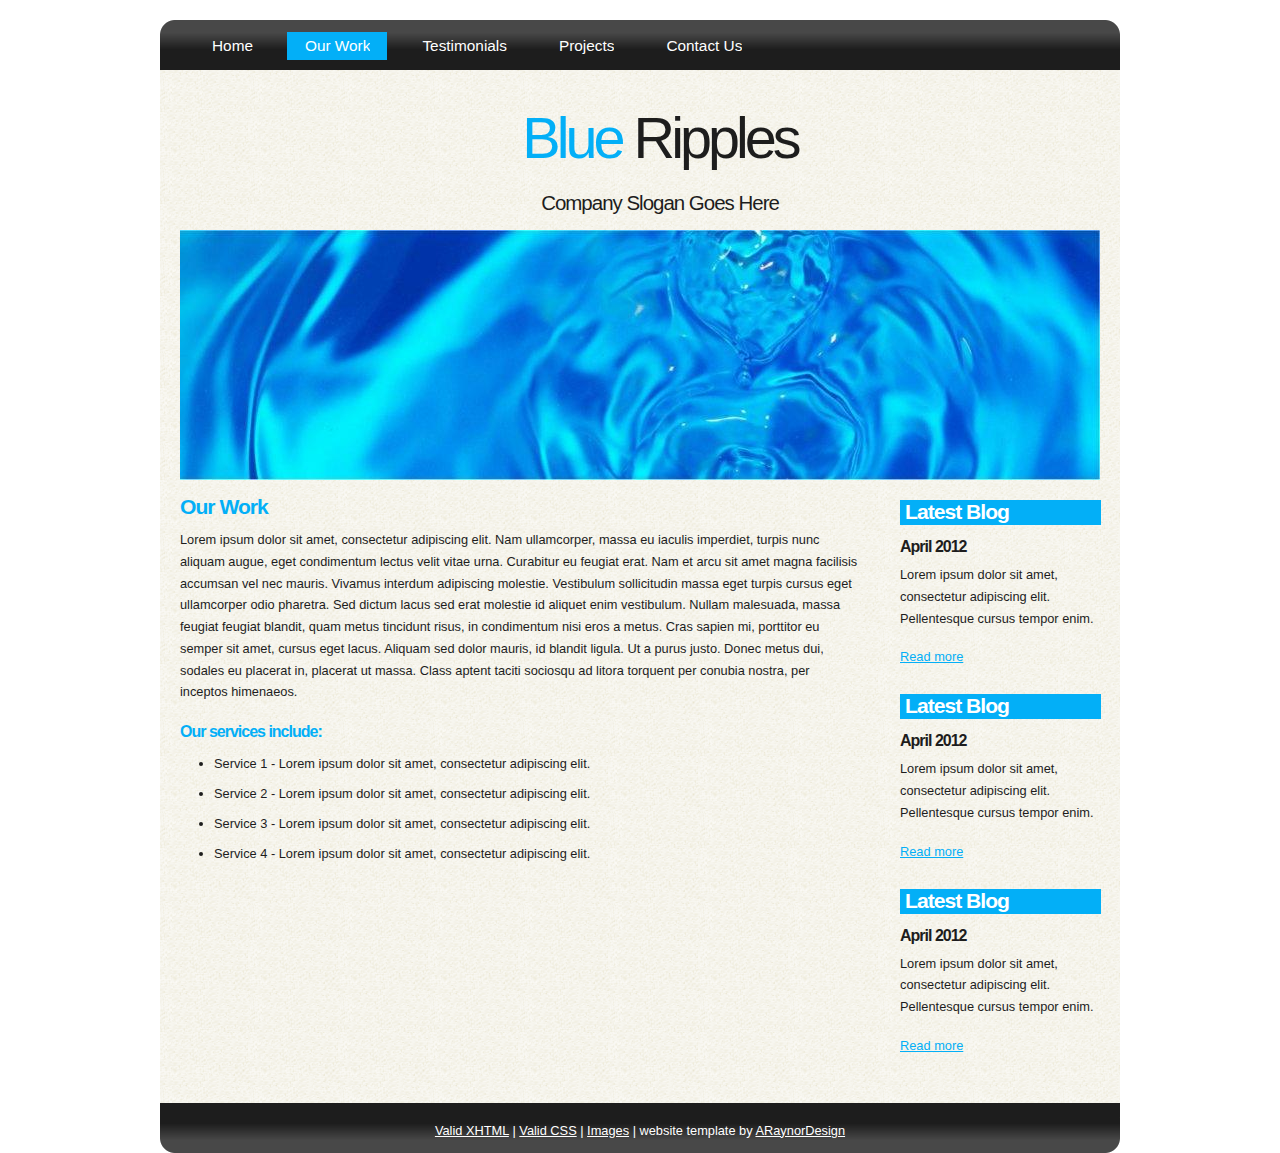
<file: ourwork.html>
<!DOCTYPE html PUBLIC "-//W3C//DTD XHTML 1.1//EN" "http://www.w3.org/TR/xhtml11/DTD/xhtml11.dtd">
<html xmlns="http://www.w3.org/1999/xhtml" xml:lang="en">

<head>
  <title>ARaynorDesign Template</title>
  <meta name="description" content="free website template" />
  <meta name="keywords" content="enter your keywords here" />
  <meta http-equiv="content-type" content="text/html; charset=utf-8" />
  <link rel="stylesheet" type="text/css" href="css/style.css" />
  <script type="text/javascript" src="js/jquery.min.js"></script>
  <script type="text/javascript" src="js/jquery.easing.min.js"></script>
  <script type="text/javascript" src="js/jquery.lavalamp.min.js"></script>
  <script type="text/javascript">
    $(function() {
      $("#lava_menu").lavaLamp({
        fx: "backout",
        speed: 700
      });
    });
  </script>
    <script type="text/javascript" src="js/jquery.nivo.slider.pack.js"></script>
    <script type="text/javascript">
    $(window).load(function() {
        $('#slider').nivoSlider();
    });
    </script>
</head>

<body>
  <div id="main">
    <div id="site_content">  	
	  <div id="menubar">
        <ul class="lavaLampWithImage" id="lava_menu">
          <li><a href="index.html">Home</a></li>
          <li class="current"><a href="ourwork.html">Our Work</a></li>
          <li><a href="testimonials.html">Testimonials</a></li>
          <li><a href="projects.html">Projects</a></li>
          <li><a href="contact.html">Contact Us</a></li>
        </ul>
	  </div><!--close menubar-->
      <div id="header">  
        <h1>Blue <span>Ripples</span></h1>	
	    <h2>Company Slogan Goes Here</h2>
      </div><!--close header-->	
	  <div id="banner_image">
	    <div id="slider-wrapper">        
          <div id="slider" class="nivoSlider">
            <img src="images/slide1.jpg" alt="" />
            <img src="images/slide2.jpg" alt="" />
            <img src="images/slide3.jpg" alt="" />
		  </div><!--close slider-->
		</div><!--close slider-wrapper-->
	  </div><!--close banner_image-->			
      <div id="content">
        <div class="content_item">
          <h2>Our Work</h2>
	      <p>Lorem ipsum dolor sit amet, consectetur adipiscing elit. Nam ullamcorper, massa eu iaculis imperdiet, turpis nunc aliquam augue, eget condimentum lectus velit vitae urna. Curabitur eu feugiat erat. Nam et arcu sit amet magna facilisis accumsan vel nec mauris. Vivamus interdum adipiscing molestie. Vestibulum sollicitudin massa eget turpis cursus eget ullamcorper odio pharetra. Sed dictum lacus sed erat molestie id aliquet enim vestibulum. Nullam malesuada, massa feugiat feugiat blandit, quam metus tincidunt risus, in condimentum nisi eros a metus. Cras sapien mi, porttitor eu semper sit amet, cursus eget lacus. Aliquam sed dolor mauris, id blandit ligula. Ut a purus justo. Donec metus dui, sodales eu placerat in, placerat ut massa. Class aptent taciti sociosqu ad litora torquent per conubia nostra, per inceptos himenaeos.</p>
          <h3>Our services include:</h3>
    	    <ul>
   			  <li>Service 1 - Lorem ipsum dolor sit amet, consectetur adipiscing elit.</li>
    	  	  <li>Service 2 - Lorem ipsum dolor sit amet, consectetur adipiscing elit.</li>
   			  <li>Service 3 - Lorem ipsum dolor sit amet, consectetur adipiscing elit.</li>
   			  <li>Service 4 - Lorem ipsum dolor sit amet, consectetur adipiscing elit.</li>
   		    </ul>
		</div><!--close content_item-->
	      
		  <div class="sidebar_container">  		  
		    <div class="sidebar">
              <div class="sidebar_item">
                <h2>Latest Blog</h2>
			    <h4>April 2012</h4>
                <p>Lorem ipsum dolor sit amet, consectetur adipiscing elit. Pellentesque cursus tempor enim.</p>
		          <a href="#">Read more</a>
              </div><!--close sidebar_item--> 
            </div><!--close sidebar-->     		
		    <div class="sidebar">
              <div class="sidebar_item">
                <h2>Latest Blog</h2>
		  	    <h4>April 2012</h4>
                <p>Lorem ipsum dolor sit amet, consectetur adipiscing elit. Pellentesque cursus tempor enim.</p>
		          <a href="#">Read more</a>
              </div><!--close sidebar_item--> 
            </div><!--close sidebar-->  
		    <div class="sidebar">
              <div class="sidebar_item">
                <h2>Latest Blog</h2>
			    <h4>April 2012</h4>
                <p>Lorem ipsum dolor sit amet, consectetur adipiscing elit. Pellentesque cursus tempor enim.</p>
		          <a href="#">Read more</a>
              </div><!--close sidebar_item--> 
            </div><!--close sidebar-->  
           </div><!--close sidebar_container-->	
           <br style="clear:both;" />
        </div><!--close content-->	
    </div><!--close site_content-->	
    <div id="footer">  
      <a href="http://validator.w3.org/check?uri=referer">Valid XHTML</a> | <a href="http://jigsaw.w3.org/css-validator/check/referer">Valid CSS</a> | <a href="http://fotogrph.com/">Images</a> | website template by <a href="http://www.araynordesign.co.uk">ARaynorDesign</a>
    </div><!--close footer-->
  </div><!--close main-->	
</body>
</html>
</file>
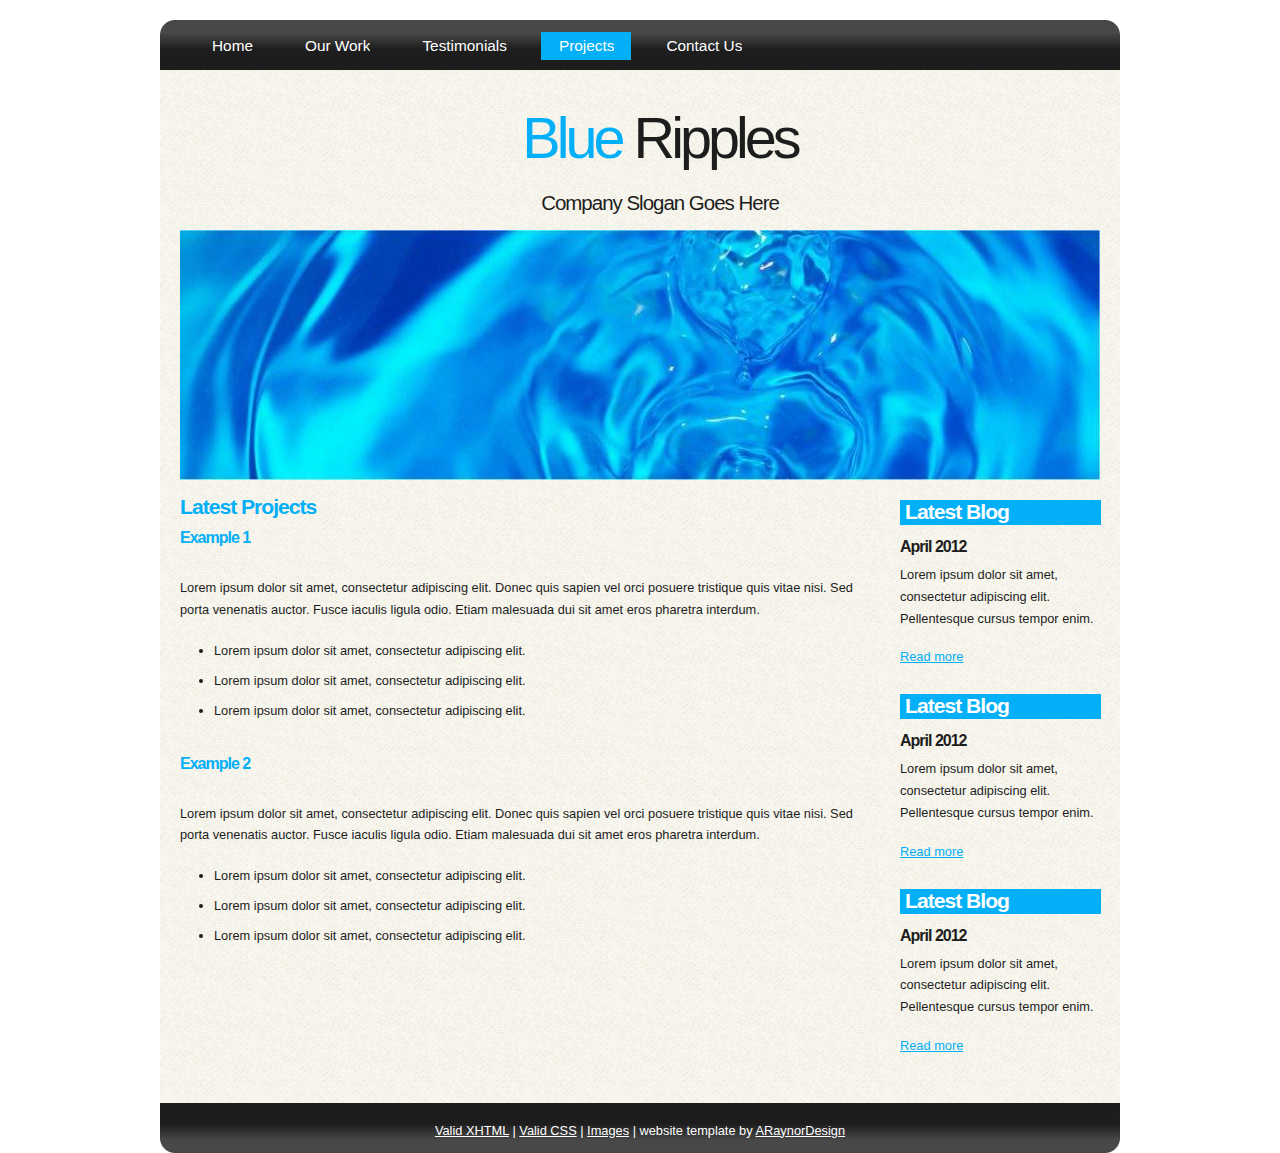
<file: projects.html>
<!DOCTYPE html PUBLIC "-//W3C//DTD XHTML 1.1//EN" "http://www.w3.org/TR/xhtml11/DTD/xhtml11.dtd">
<html xmlns="http://www.w3.org/1999/xhtml" xml:lang="en">

<head>
  <title>ARaynorDesign Template</title>
  <meta name="description" content="free website template" />
  <meta name="keywords" content="enter your keywords here" />
  <meta http-equiv="content-type" content="text/html; charset=utf-8" />
  <link rel="stylesheet" type="text/css" href="css/style.css" />
  <script type="text/javascript" src="js/jquery.min.js"></script>
  <script type="text/javascript" src="js/jquery.easing.min.js"></script>
  <script type="text/javascript" src="js/jquery.lavalamp.min.js"></script>
  <script type="text/javascript">
    $(function() {
      $("#lava_menu").lavaLamp({
        fx: "backout",
        speed: 700
      });
    });
  </script>
    <script type="text/javascript" src="js/jquery.nivo.slider.pack.js"></script>
    <script type="text/javascript">
    $(window).load(function() {
        $('#slider').nivoSlider();
    });
    </script>
</head>

<body>
  <div id="main">
    <div id="site_content">  
	  <div id="menubar">
        <ul class="lavaLampWithImage" id="lava_menu">
          <li><a href="index.html">Home</a></li>
          <li><a href="ourwork.html">Our Work</a></li>
          <li><a href="testimonials.html">Testimonials</a></li>
          <li class="current"><a href="projects.html">Projects</a></li>
          <li><a href="contact.html">Contact Us</a></li>
        </ul>
	  </div><!--close menubar-->
      <div id="header">  
        <h1>Blue <span>Ripples</span></h1>	
	    <h2>Company Slogan Goes Here</h2>
      </div><!--close header-->	
	  <div id="banner_image">
	    <div id="slider-wrapper">        
          <div id="slider" class="nivoSlider">
            <img src="images/slide1.jpg" alt="" />
            <img src="images/slide2.jpg" alt="" />
            <img src="images/slide3.jpg" alt="" />
		  </div><!--close slider-->
		</div><!--close slider-wrapper-->
	  </div><!--close banner_image-->		
      <div id="content">
        <div class="content_item">
          <h2>Latest Projects</h2>
		  <h3>Example 1</h3>
          <br/>
		  <p>Lorem ipsum dolor sit amet, consectetur adipiscing elit. Donec quis sapien vel orci posuere tristique quis vitae nisi. Sed porta venenatis auctor. Fusce iaculis ligula odio. Etiam malesuada dui sit amet eros pharetra interdum.</p>
            <ul>
              <li>Lorem ipsum dolor sit amet, consectetur adipiscing elit.</li>
              <li>Lorem ipsum dolor sit amet, consectetur adipiscing elit.</li>
              <li>Lorem ipsum dolor sit amet, consectetur adipiscing elit.</li>
            </ul>
		    <br style="clear:both" />
          
		    <h3>Example 2</h3>
            <br/>
		  	<p>Lorem ipsum dolor sit amet, consectetur adipiscing elit. Donec quis sapien vel orci posuere tristique quis vitae nisi. Sed porta venenatis auctor. Fusce iaculis ligula odio. Etiam malesuada dui sit amet eros pharetra interdum.</p>
            <ul>
              <li>Lorem ipsum dolor sit amet, consectetur adipiscing elit.</li>
              <li>Lorem ipsum dolor sit amet, consectetur adipiscing elit.</li>
              <li>Lorem ipsum dolor sit amet, consectetur adipiscing elit.</li>
            </ul>
	      <br style="clear:both" />
	      <p>&nbsp;</p>
		</div><!--close content_item-->
	    
		  <div class="sidebar_container">   		  
		    <div class="sidebar">
              <div class="sidebar_item">
                <h2>Latest Blog</h2>
			    <h4>April 2012</h4>
                <p>Lorem ipsum dolor sit amet, consectetur adipiscing elit. Pellentesque cursus tempor enim.</p>
		          <a href="#">Read more</a>
              </div><!--close sidebar_item--> 
            </div><!--close sidebar-->     		
		    <div class="sidebar">
              <div class="sidebar_item">
                <h2>Latest Blog</h2>
		  	    <h4>April 2012</h4>
                <p>Lorem ipsum dolor sit amet, consectetur adipiscing elit. Pellentesque cursus tempor enim.</p>
		          <a href="#">Read more</a>
              </div><!--close sidebar_item--> 
            </div><!--close sidebar-->  
		    <div class="sidebar">
              <div class="sidebar_item">
                <h2>Latest Blog</h2>
			    <h4>April 2012</h4>
                <p>Lorem ipsum dolor sit amet, consectetur adipiscing elit. Pellentesque cursus tempor enim.</p>
		          <a href="#">Read more</a>
              </div><!--close sidebar_item--> 
            </div><!--close sidebar-->  
           </div><!--close sidebar_container-->	
           <br style="clear:both;" />
        </div><!--close content-->	
      </div><!--close site_content-->	
    <div id="footer">  
      <a href="http://validator.w3.org/check?uri=referer">Valid XHTML</a> | <a href="http://jigsaw.w3.org/css-validator/check/referer">Valid CSS</a> | <a href="http://fotogrph.com/">Images</a> | website template by <a href="http://www.araynordesign.co.uk">ARaynorDesign</a>
    </div><!--close footer-->	
  </div><!--close main-->	
</body>
</html>
</file>
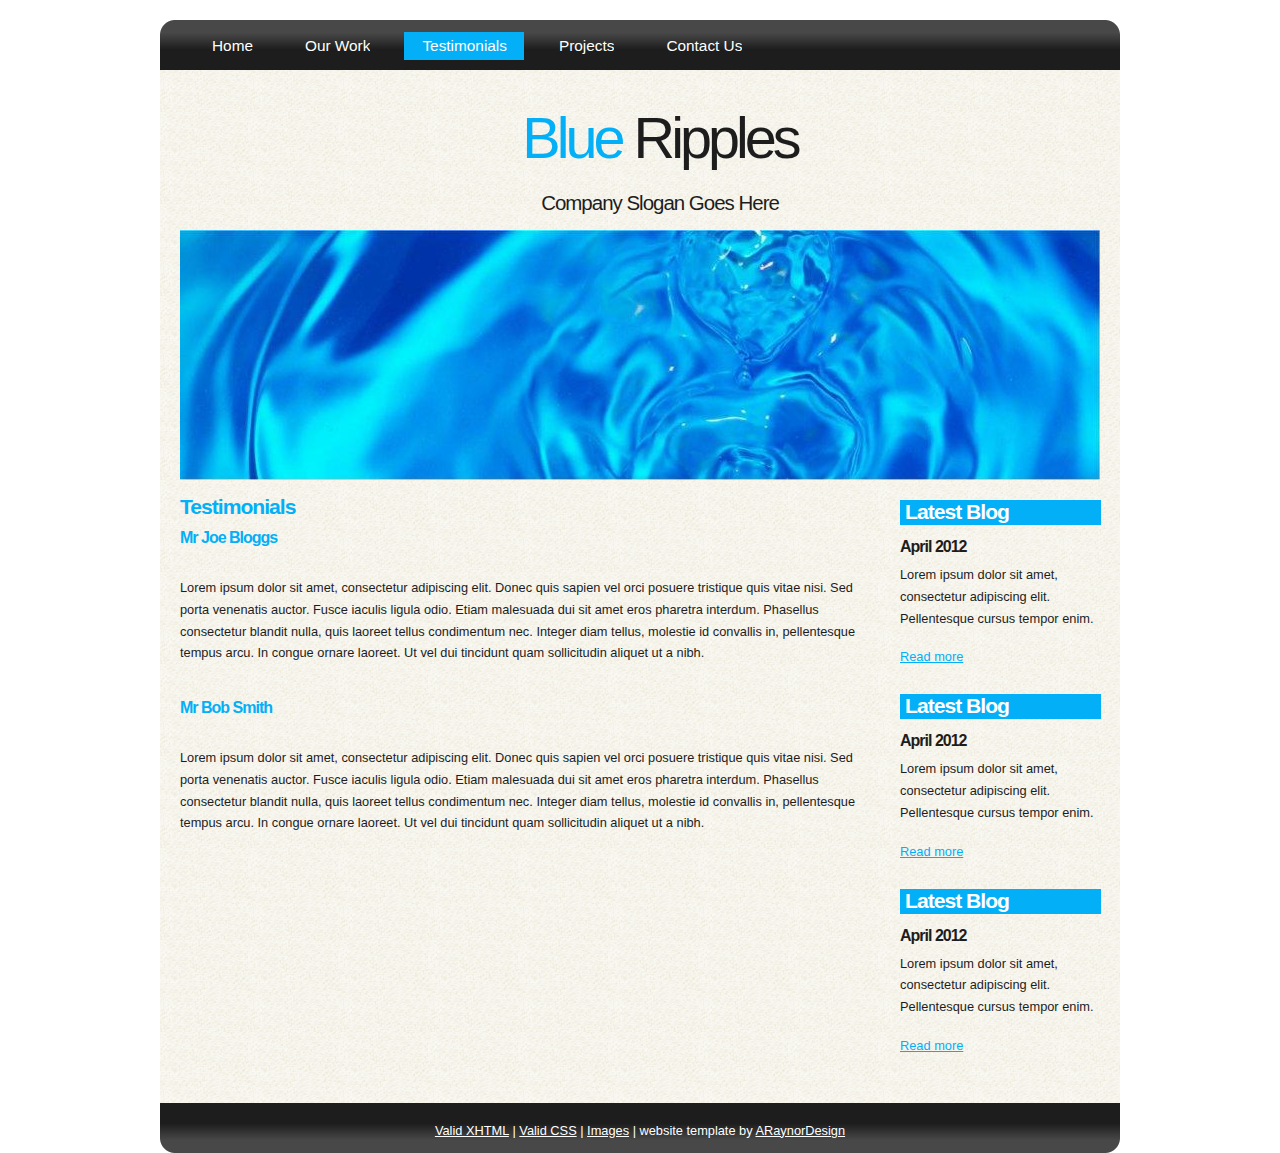
<file: testimonials.html>
<!DOCTYPE html PUBLIC "-//W3C//DTD XHTML 1.1//EN" "http://www.w3.org/TR/xhtml11/DTD/xhtml11.dtd">
<html xmlns="http://www.w3.org/1999/xhtml" xml:lang="en">

<head>
  <title>ARaynorDesign Template</title>
  <meta name="description" content="free website template" />
  <meta name="keywords" content="enter your keywords here" />
  <meta http-equiv="content-type" content="text/html; charset=utf-8" />
  <link rel="stylesheet" type="text/css" href="css/style.css" />
  <script type="text/javascript" src="js/jquery.min.js"></script>
  <script type="text/javascript" src="js/jquery.easing.min.js"></script>
  <script type="text/javascript" src="js/jquery.lavalamp.min.js"></script>
  <script type="text/javascript">
    $(function() {
      $("#lava_menu").lavaLamp({
        fx: "backout",
        speed: 700
      });
    });
  </script>
    <script type="text/javascript" src="js/jquery.nivo.slider.pack.js"></script>
    <script type="text/javascript">
    $(window).load(function() {
        $('#slider').nivoSlider();
    });
    </script>
</head>

<body>  
  <div id="main">
    <div id="site_content">  
	  <div id="menubar">
        <ul class="lavaLampWithImage" id="lava_menu">
          <li><a href="index.html">Home</a></li>
          <li><a href="ourwork.html">Our Work</a></li>
          <li class="current"><a href="testimonials.html">Testimonials</a></li>
          <li><a href="projects.html">Projects</a></li>
          <li><a href="contact.html">Contact Us</a></li>
        </ul>
	  </div><!--close menubar-->
      <div id="header">  
        <h1>Blue <span>Ripples</span></h1>	
	    <h2>Company Slogan Goes Here</h2>
      </div><!--close header-->	
	  <div id="banner_image">
	    <div id="slider-wrapper">        
          <div id="slider" class="nivoSlider">
            <img src="images/slide1.jpg" alt="" />
            <img src="images/slide2.jpg" alt="" />
            <img src="images/slide3.jpg" alt="" />
		  </div><!--close slider-->
		</div><!--close slider-wrapper-->
	  </div><!--close banner_image-->	
      <div id="content">
        <div class="content_item">
            <h2>Testimonials</h2>
		    <h3>Mr Joe Bloggs</h3>
            <br/>
	        <p>Lorem ipsum dolor sit amet, consectetur adipiscing elit. Donec quis sapien vel orci posuere tristique quis vitae nisi. Sed porta venenatis auctor. Fusce iaculis ligula odio. Etiam malesuada dui sit amet eros pharetra interdum. Phasellus consectetur blandit nulla, quis laoreet tellus condimentum nec. Integer diam tellus, molestie id convallis in, pellentesque tempus arcu. In congue ornare laoreet. Ut vel dui tincidunt quam sollicitudin aliquet ut a nibh.</p>
	        <br style="clear:both" />
            
			<h3>Mr Bob Smith</h3>
            <br/>
	        <p>Lorem ipsum dolor sit amet, consectetur adipiscing elit. Donec quis sapien vel orci posuere tristique quis vitae nisi. Sed porta venenatis auctor. Fusce iaculis ligula odio. Etiam malesuada dui sit amet eros pharetra interdum. Phasellus consectetur blandit nulla, quis laoreet tellus condimentum nec. Integer diam tellus, molestie id convallis in, pellentesque tempus arcu. In congue ornare laoreet. Ut vel dui tincidunt quam sollicitudin aliquet ut a nibh.</p>
	        <br style="clear:both" />
            <p>&nbsp;</p>
        </div><!--close content_item-->
	    
		  <div class="sidebar_container"> 		  
		    <div class="sidebar">
              <div class="sidebar_item">
                <h2>Latest Blog</h2>
			    <h4>April 2012</h4>
                <p>Lorem ipsum dolor sit amet, consectetur adipiscing elit. Pellentesque cursus tempor enim.</p>
		          <a href="#">Read more</a>
              </div><!--close sidebar_item--> 
            </div><!--close sidebar-->     		
		    <div class="sidebar">
              <div class="sidebar_item">
                <h2>Latest Blog</h2>
		  	    <h4>April 2012</h4>
                <p>Lorem ipsum dolor sit amet, consectetur adipiscing elit. Pellentesque cursus tempor enim.</p>
		          <a href="#">Read more</a>
              </div><!--close sidebar_item--> 
            </div><!--close sidebar-->  
		    <div class="sidebar">
              <div class="sidebar_item">
                <h2>Latest Blog</h2>
			    <h4>April 2012</h4>
                <p>Lorem ipsum dolor sit amet, consectetur adipiscing elit. Pellentesque cursus tempor enim.</p>
		          <a href="#">Read more</a>
              </div><!--close sidebar_item--> 
            </div><!--close sidebar-->  
           </div><!--close sidebar_container-->	
           <br style="clear:both;" />
        </div><!--close content-->	
      </div><!--close site_content-->	
    <div id="footer">  
      <a href="http://validator.w3.org/check?uri=referer">Valid XHTML</a> | <a href="http://jigsaw.w3.org/css-validator/check/referer">Valid CSS</a> | <a href="http://fotogrph.com/">Images</a> | website template by <a href="http://www.araynordesign.co.uk">ARaynorDesign</a>
    </div><!--close footer-->	
  </div><!--close main-->	
</body>
</html>
</file>
<file: css/style.css>
html
{ height: 100%;}

*
{ margin: 0;
  padding: 0;}

body
{ font: normal .80em arial, sans-serif;
  background: #FFF;
  color: #1D1D1D;}

p
{ padding: 0 0 20px 0;
  line-height: 1.7em;}
  
img
{ border: 0;}

h1, h2, h3, h4, h5, h6 
{ font: bold 175% arial, sans-serif;
  color: #03AFF7;
  letter-spacing: -1px;
  margin: 0 0 10px 0;
  padding: 15px 0 0 0;}

h2
{ font: bold 165% arial, sans-serif;}

h3
{ font: bold 125% arial, sans-serif;
  padding: 0 0 5px 0;
  color: #03AFF7;}

h4, h5, h6
{ margin: 0;
  padding: 0 0 5px 0;
  font: bold 110% arial, sans-serif;
  color: #1D1D1D;
  line-height: 1.5em;}

h5, h6
{ font: italic 95% arial, sans-serif;
  color: #1D1D1D;
  padding-bottom: 15px;}

h6
{ color: #362C20;}

a, a:hover
{ background: transparent;
  outline: none;
  text-decoration: underline;
  color: #5D5D5D;}

a:hover
{ text-decoration: underline;
  color: #1D1D1D;}

ul
{ margin: 2px 0 22px 17px;}

ul li
{ margin: 2px 0 15px 17px;}

ol
{ margin: 8px 0 22px 20px;}

ol li
{ margin: 0 0 11px 0;}

#main, #header, #banner, #menubar, #site_content, #footer, #contact, #footer_content
{ margin-left: auto; 
  margin-right: auto;}

#header
{ width: 1000px;
  height: 140px;
  padding-top: 20px;
  background: transparent;
  text-align: center;}

#banner_image {
    margin: 0 auto;
	width: 920px;
}
#slider-wrapper {
    height: 250px;
	background: transparent;
	width: 920px;
}
#slider {
    background: url("../images/loading.gif") no-repeat scroll 50% 50% transparent;
    height: 250px;
    position: relative;
    width: 920px;
}
#slider img {
    display: none;
    left: 0;
    position: absolute;
    top: 0;
}
#slider a {
    border: 0 none;
    display: block;
}
.nivoSlider {
    position: relative;
}
.nivoSlider img {
    left: 0;
    position: absolute;
    top: 0;
}
.nivoSlider a.nivo-imageLink {
    border: 0 none;
    display: none;
    height: 100%;
    left: 0;
    margin: 0;
    padding: 0;
    position: absolute;
    top: 0;
    width: 100%;
    z-index: 6;
}
.nivo-slice {
    display: block;
    height: 100%;
    position: absolute;
    z-index: 5;
}
.nivo-box {
    display: block;
    position: absolute;
    z-index: 5;
}
.nivo-caption {
    background: none repeat scroll 0 0 #000000;
    bottom: 0;
    color: #FFFFFF;
    font-family: arial;
    left: 0;
    position: absolute;
    text-transform: uppercase;
    width: 100%;
    z-index: 8;
}
.nivo-caption p {
    margin: 0;
    padding: 5px;
}
.nivo-caption a {
    color: red;
    display: inline !important;
    text-decoration: none;
}
.nivo-caption a:hover {
    color: blue;
    text-decoration: underline;
}
.nivo-html-caption {
    display: none;
}
.nivo-directionNav a {
    background: url("../images/arrows.png") no-repeat scroll 0 0 transparent;
    cursor: pointer;
    display: block;
    height: 30px;
    position: absolute;
    text-indent: -9999px;
    top: 45%;
    width: 30px;
    z-index: 9;
}
a.nivo-prevNav {
    left: 15px;
}
a.nivo-nextNav {
    background-position: -30px 50%;
    right: 15px;
}
.nivo-controlNav {
    bottom: -30px;
    left: 50%;
    margin-left: -40px;
    position: absolute;
}
.nivo-controlNav a {
    cursor: pointer;
    float: left;
    height: 22px;
    margin-top: 250px;
    position: relative;
    text-indent: -9999px;
    width: 22px;
    z-index: 9;
}
.nivo-controlNav a.active {
    background-position: 0 -22px;
}
  
#header H1
{ width: 1000px;
  font: normal 450% arial, sans-serif;
  color: #03AFF7;
  letter-spacing: -4px;
  background: transparent;}

span
{ color: #1D1D1D;}

#header H2
{ width: 1000px;
  font: normal 160% arial, sans-serif;
  color: #1D1D1D;
  letter-spacing: -1px;
  margin-top: -5px;
  background: transparent;}

#menubar
{ width: 960px;
  height: 50px;
  color: #000;
  background: transparent url(../images/menubar.png) no-repeat;} 
  
#contact{
  width: 230px;
  float: left;
  height: 40px;
  background: transparent;
  padding: 10px 0 10px 20px;
}

#site_content
{ width: 960px;
  overflow: hidden;
  margin-top: 20px;
  background: transparent url(../images/pattern.png) repeat;}  

.sidebar_container
{ float: left;
  width: 260px;
  margin: 20px 0 20px 0;}

.sidebar
{ float: right;
  width: 240px;
  padding-left: 10px;
  margin-bottom: 10px;}

.sidebar_item
{ font: normal 100% arial, sans-serif;
  padding: 0 15px 0 0;
  margin-bottom: 20px;
  width: 201px;}

.sidebar h2
{ height: 20px;
  padding: 0 0 5px 5px;
  color: #FFF;
  background: #03AFF7;}  
  
.sidebar h4
{ font-size: 125%;
  color: #1D1D1D;}

.sidebar p
{ color: #1D1D1D;}

.sidebar a
{ color: #03AFF7;}

.sidebar a:hover
{ text-decoration: none;}

.sidebar ul li, .sidebar ul li.selected
{ list-style: none; 
  margin: 15px 0;
  padding: 0;}

.sidebar li.selected, .sidebar li:hover
{ color: #5D5D5D;
  text-decoration: none;} 

#content
{ text-align: left;
  width: 960px;
  padding: 0;
  margin: 0 0 0 20px;
  float: left;}

.content_item
{ width: 680px;
  margin: 0 20px 20px 0;
  float: left;}

.content_image
{ width: 250px;
  padding: 0px 20px 20px 0px;
  float: left;}
  
#footer
{ width: 960px;
  font: normal 100% arial, sans-serif;
  height: 30px;
  margin-bottom: 40px;
  padding: 20px 0 0px 0;
  text-align: center; 
  background: transparent url(../images/footer.png) no-repeat;
  color: #FFF;}

#footer a, #footer a:hover
{ color: #FFF;
  text-decoration: underline;}

#footer a:hover
{ text-decoration: none;}
  
/* from here: http://www.gmarwaha.com/blog/2007/08/23/lavalamp-for-jquery-lovers */
.lavaLampWithImage {
  position: relative;
  height: 30px;
  padding: 10px 0px 5px 0;
  overflow: hidden;
  margin: 0 0px 0 0;
  width: 1000px;
}

.lavaLampWithImage li {
  float: left;
  list-style: none;
}

.lavaLampWithImage li.back {
  background: #03AFF7;
  height: 28px;
  z-index: 8;
  position: absolute;
}

.lavaLampWithImage li a {
  font: normal 120% arial, sans-serif;
  text-decoration: none;
  color: #FFF;
  z-index: 10;
  display: block;
  height: 60px;
  padding: 5px 0px 0px 35px;
  position: relative;
  overflow: hidden;
}

.lavaLampWithImage li a:hover, .lavaLampWithImage li a:active, .lavaLampWithImage li a:visited {
  border: none;
}
</file>
<file: css/mystyle.css>
.s1
{
    font-size: 30px;color: blueviolet;font-weight: 900;text-align: center;
}
.s2
{
    font-size: 30px;color: red;font-weight: 900;text-align: center;
}
.s3
{
    font-size: 30px;color: blue;font-weight: 900;text-align: left;
}
.s4
{
    font-size: 30px;color: brown;font-weight: 900;text-align: left;
}
</file>
